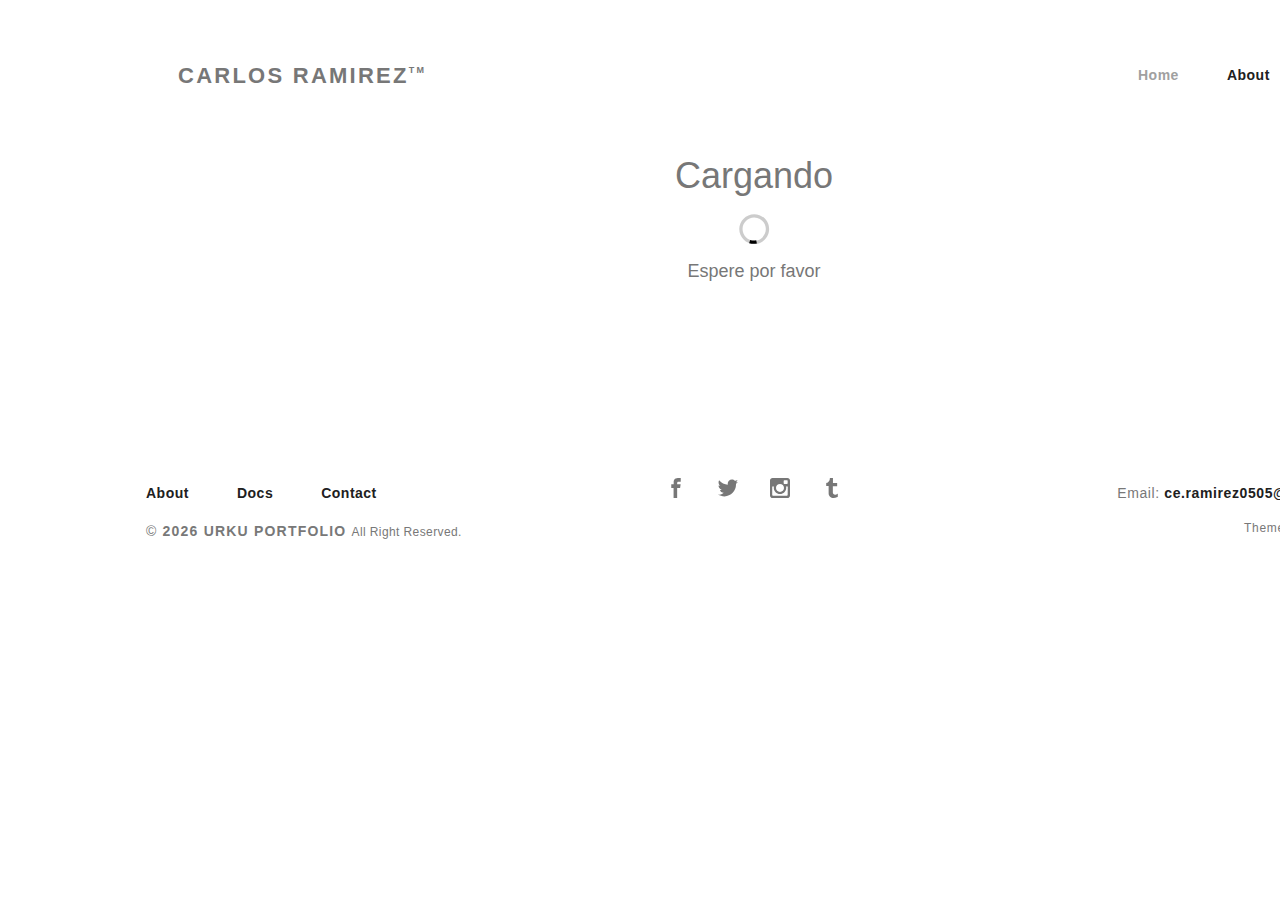
<file: docs/index.html>
<!doctype html>
<html lang="en">
<head>
  <meta charset="utf-8">
  <title>Portafolio</title>
  <!--<base href="/">-->

  <meta name="viewport" content="width=device-width, initial-scale=1">
  

  <link rel="icon" type="image/svg+xml" href="assets/img/urku-ico.svg">
    <link rel="stylesheet" href="assets/css/aurora-pack.min.css">
    <link rel="stylesheet" href="assets/css/aurora-theme-base.min.css">
    <link rel="stylesheet" href="assets/css/urku.css">
<link rel="stylesheet" href="styles.c326363c455caaf8a6ee.css"></head>
<body class="top-fixed">
  <app-root></app-root>
  <script src="assets/js/svg4everybody.min.js"></script>
  <script>svg4everybody();</script>
<script type="text/javascript" src="runtime.ec2944dd8b20ec099bf3.js"></script><script type="text/javascript" src="polyfills.f6ae3e8b63939c618130.js"></script><script type="text/javascript" src="main.c85ac90742f0ac257edd.js"></script></body>
</html>
</file>
<file: docs/assets/css/urku.css>
/* * * * * * * * * * * * * * * * * * * * *\ 
 UrkuPortfolio v1.0.0 
 Urku is a prtfolio template with a very clean style. 
 (c) 2016 Lionel <lionel@pixeden.com> (http://pixeden.com) 
 https://bitbucket.org/elrumordelaluz/urkuportfolio 
 Licensed under  MIT 
\* * * * * * * * * * * * * * * * * * * * */
@charset "UTF-8";
body {
  margin: 0;
}

.rk-container {
  margin-right: auto;
  margin-left: auto;
  padding-left: .25rem;
  padding-right: .25rem;
}
@media (min-width: 40em) {
  .rk-container {
    max-width: 88.88889em;
    width: 95vw;
  }
  .rk-container--inner {
    max-width: 68.88889em;
    width: 82vw;
  }
}
.rk-container--full {
  max-width: 100%;
  padding-left: 0;
  padding-right: 0;
  width: 100%;
}
@media (min-width: 64em) {
  .rk-container {
    padding-left: 0;
    padding-right: 0;
  }
}

.rk-main {
  z-index: 1;
  position: static;
}
.top-fixed .rk-main {
  padding-top: 8.5rem;
}
@media (min-width: 64em) {
  .rk-main {
    position: relative;
  }
}

.rk-header {
  background-color: #fff;
  position: relative;
  z-index: 5;
}
.top-fixed .rk-header {
  position: fixed;
}

.rk-topbar {
  -webkit-box-align: start;
  -webkit-align-items: flex-start;
  -ms-flex-align: start;
          align-items: flex-start;
  display: -webkit-box;
  display: -webkit-flex;
  display: -ms-flexbox;
  display:         flex;
  -webkit-flex-wrap: wrap;
      -ms-flex-wrap: wrap;
          flex-wrap: wrap;
  -webkit-box-pack: justify;
  -webkit-justify-content: space-between;
  -ms-flex-pack: justify;
          justify-content: space-between;
  padding-bottom: 3.3rem;
  padding-top: 2.8rem;
}
@media (min-width: 64em) {
  .rk-topbar {
    padding-bottom: 0;
  }
}

.rk-logo {
  -webkit-box-flex: 0;
  -webkit-flex: 0 0 100%;
      -ms-flex: 0 0 100%;
          flex: 0 0 100%;
  font-size: 1.375rem;
  font-weight: 700;
  letter-spacing: 2.25px;
  text-align: center;
  text-transform: uppercase;
  width: 20%;
}
.rk-logo sup {
  font-size: .5625rem;
  position: relative;
  top: -1px;
}
@media (min-width: 64em) {
  .rk-logo {
    -webkit-box-flex: 1;
    -webkit-flex: 1;
        -ms-flex: 1;
            flex: 1;
    text-align: left;
  }
}

.rk-search {
  -webkit-align-self: flex-start;
  -ms-flex-item-align: start;
          align-self: flex-start;
  margin-bottom: 3.4rem;
  margin-left: 7.7rem;
  padding-top: .16rem;
  position: relative;
}
.rk-search label,
.rk-search input {
  display: inline-block;
  vertical-align: middle;
}
.rk-search label {
  cursor: pointer;
  height: 1.875rem;
  left: -1.5rem;
  padding-bottom: .67em;
  padding-top: 0;
  position: absolute;
  top: 0;
  -webkit-transition: color .3s;
          transition: color .3s;
  width: 1.875rem;
  z-index: 20;
}
.rk-search svg {
  height: 100%;
  width: 100%;
}
.rk-search input {
  background-color: transparent;
  border: 0;
  font-size: .875rem;
  opacity: 0;
  outline: 0;
  padding: 0;
  padding-bottom: .3em;
  -webkit-transition: .3s;
          transition: .3s;
  z-index: 10;
  width: 1px;
}
.rk-search input:focus {
  opacity: 1;
  padding-left: .5rem;
  width: 100px;
}
.rk-search input:focus + label {
  color: #a0a0a0;
}

.rk-navmobile {
  position: relative;
}

.rk-mobile-menu {
  display: none;
}
.rk-mobile-menu + label {
  cursor: pointer;
  display: inline-block;
  height: 24px;
  left: 2.5vw;
  position: absolute;
  top: 2.7rem;
  width: 16px;
  z-index: 300;
}
.rk-mobile-menu + label svg {
  height: 4px;
  width: 20px;
  margin: 0;
  display: block;
  margin-bottom: 3px;
  -webkit-transition: .3s;
          transition: .3s;
}
.rk-mobile-menu + label svg:nth-of-type(1) {
  -webkit-transform-origin: center left;
      -ms-transform-origin: center left;
          transform-origin: center left;
}
.rk-mobile-menu + label svg:nth-of-type(3) {
  -webkit-transform-origin: center left;
      -ms-transform-origin: center left;
          transform-origin: center left;
}
@media (min-width: 64em) {
  .rk-mobile-menu + label {
    display: none;
  }
}
.rk-mobile-menu:checked + label,
.rk-mobile-menu + label:hover {
  color: #a0a0a0;
}
.rk-mobile-menu:checked + label svg:nth-of-type(1) {
  -webkit-transform: rotate(45deg);
      -ms-transform: rotate(45deg);
          transform: rotate(45deg);
}
.rk-mobile-menu:checked + label svg:nth-of-type(2) {
  -webkit-transform: translateX(-100%);
      -ms-transform: translateX(-100%);
          transform: translateX(-100%);
  opacity: 0;
}
.rk-mobile-menu:checked + label svg:nth-of-type(3) {
  -webkit-transform: rotate(-45deg);
      -ms-transform: rotate(-45deg);
          transform: rotate(-45deg);
}

.rk-footer {
  margin-top: 10.5rem;
  margin-bottom: 2rem;
}

.rk-footer__text {
  color: #787878;
  font-size: .75rem;
  margin-bottom: .875rem;
}
.rk-footer__text span {
  font-size: .875rem;
}

.rk-footer__copy {
  letter-spacing: .4px;
}
.rk-footer__copy span {
  letter-spacing: 1.2px;
}

.rk-footer__contact {
  display: inline-block;
  letter-spacing: .6px;
}

.rk-footer__by {
  letter-spacing: .7px;
}

.rk-social-btn {
  background: none;
  border: 0;
  display: inline-block;
  height: 20px;
  margin-left: 1rem;
  margin-right: 1rem;
  width: 20px;
}
.rk-social-btn:first-child {
  margin-left: 0;
}
.rk-social-btn:last-child {
  margin-right: 0;
}
.rk-social-btn svg {
  height: 100%;
  width: 100%;
}

.rk-layout-ctrl-cont {
  position: absolute;
  text-align: right;
  top: 2.65rem;
  padding-right: 2.5rem;
}
.top-fixed .rk-layout-ctrl-cont {
  position: fixed;
  z-index: 401;
}
.top-fixed .rk-layout-ctrl-cont:first-of-type {
  top: 2.65rem;
}
@media (min-width: 64em) {
  .rk-layout-ctrl-cont {
    padding-right: 0;
    top: 2.25rem;
  }
  .rk-layout-ctrl-cont:first-of-type {
    top: 0;
  }
  .top-fixed .rk-layout-ctrl-cont {
    top: 10.7625rem;
    z-index: -1;
  }
  .top-fixed .rk-layout-ctrl-cont:first-of-type {
    top: 8.5rem;
  }
}

.rk-layout-ctrl {
  cursor: pointer;
  display: none;
  float: right;
  clear: both;
  height: 28px;
  opacity: 0;
  padding-right: .09rem;
  padding-top: 0;
  -webkit-transition: color .3s;
          transition: color .3s;
  width: 20px;
  z-index: 401;
  position: absolute;
}
.rk-layout-ctrl:hover {
  color: #a0a0a0;
}
.rk-layout-ctrl svg {
  height: 100%;
  width: 100%;
}
@media (min-width: 40em) {
  .rk-layout-ctrl {
    display: inline-block;
  }
}
@media (min-width: 64em) {
  .rk-layout-ctrl {
    opacity: 1;
    position: static;
  }
}

.layout-ctrl-input {
  display: none;
}
.layout-ctrl-input:checked + .rk-layout-ctrl-cont label {
  display: none;
  color: #a0a0a0;
}
@media (min-width: 64em) {
  .layout-ctrl-input:checked + .rk-layout-ctrl-cont label {
    display: block;
  }
}

.rk-layout-ctrl-mobile {
  color: #a0a0a0;
  height: 19px;
  position: absolute;
  right: 40px;
  top: 46px;
  width: 19px;
  z-index: 400;
}
.top-fixed .rk-layout-ctrl-mobile {
  position: fixed;
}
.rk-layout-ctrl-mobile svg {
  -webkit-transition: -webkit-transform 250ms;
          transition:         transform 250ms;
  position: absolute;
  width: 48%;
}
.rk-layout-ctrl-mobile svg:nth-child(1),
.rk-layout-ctrl-mobile svg:nth-child(2) {
  top: 0;
  -webkit-transform-origin: top center;
      -ms-transform-origin: top center;
          transform-origin: top center;
}
.rk-layout-ctrl-mobile svg:nth-child(1),
.rk-layout-ctrl-mobile svg:nth-child(3) {
  left: 0;
}
.rk-layout-ctrl-mobile svg:nth-child(2),
.rk-layout-ctrl-mobile svg:nth-child(4) {
  right: 0;
}
.rk-layout-ctrl-mobile svg:nth-child(3),
.rk-layout-ctrl-mobile svg:nth-child(4) {
  bottom: 0;
  -webkit-transform-origin: bottom center;
      -ms-transform-origin: bottom center;
          transform-origin: bottom center;
}
.rk-layout-ctrl-mobile svg:nth-child(1),
.rk-layout-ctrl-mobile svg:nth-child(4) {
  -webkit-transform: scaleY(1.3);
      -ms-transform: scaleY(1.3);
          transform: scaleY(1.3);
}
.rk-layout-ctrl-mobile svg:nth-child(2),
.rk-layout-ctrl-mobile svg:nth-child(3) {
  -webkit-transform: scaleY(.7);
      -ms-transform: scaleY(.7);
          transform: scaleY(.7);
}
.rk-layout-ctrl-mobile.layout-blog svg:nth-child(1),
.rk-layout-ctrl-mobile.layout-blog svg:nth-child(3) {
  -webkit-transform: scaleX(1.3);
      -ms-transform: scaleX(1.3);
          transform: scaleX(1.3);
  -webkit-transform-origin: left center;
      -ms-transform-origin: left center;
          transform-origin: left center;
}
.rk-layout-ctrl-mobile.layout-blog svg:nth-child(2),
.rk-layout-ctrl-mobile.layout-blog svg:nth-child(4) {
  -webkit-transform: scaleX(1.3);
      -ms-transform: scaleX(1.3);
          transform: scaleX(1.3);
  -webkit-transform-origin: right center;
      -ms-transform-origin: right center;
          transform-origin: right center;
}
#layout-grid:checked ~ .rk-layout-ctrl-mobile svg {
  -webkit-transform: scale(1);
      -ms-transform: scale(1);
          transform: scale(1);
}
@media (max-width: 40em) {
  .rk-layout-ctrl-mobile {
    display: none;
  }
}
@media (min-width: 64em) {
  .rk-layout-ctrl-mobile {
    display: none;
  }
}

.rk-portfolio__items {
  margin-top: -4px;
}
@media (min-width: 40em) {
  .rk-portfolio__items {
    display: -webkit-box;
    display: -webkit-flex;
    display: -ms-flexbox;
    display:         flex;
    -webkit-flex-wrap: wrap;
        -ms-flex-wrap: wrap;
            flex-wrap: wrap;
    margin-left: -4px;
    margin-right: -4px;
  }
}

.rk-item {
  display: block;
  margin: 0;
  margin-bottom: .5rem;
  position: relative;
}
.rk-item.ae-masonry__item {
  display: inline-block;
  margin-bottom: 0;
}
.rk-item img {
  display: block;
  width: 100%;
}
.rk-item:hover .item-meta {
  opacity: 1;
  visibility: visible;
}
.rk-item--flex {
  background-position: center center;
  background-repeat: no-repeat;
  background-size: cover;
  border-color: white;
  border-width: 4px;
  border-style: solid;
  -webkit-box-flex: 1;
  -webkit-flex: 1;
      -ms-flex: 1;
          flex: 1;
  margin-bottom: 0;
  overflow: hidden;
}
.rk-item--flex:after {
  display: none;
}
.rk-item--flex:before {
  content: "";
  display: block;
  padding-top: 100%;
}
.rk-item--flex:hover {
  background-color: #000;
  background-blend-mode: luminosity;
}
@media (min-width: 40em) {
  .rk-item {
    border-width: 4px;
  }
}

.post-img {
  background-position: center center;
  background-repeat: no-repeat;
  background-size: cover;
  display: block;
  position: relative;
}
.post-img:before {
  content: "";
  display: block;
  padding-top: 100%;
}
.post-img:hover {
  background-color: #000;
  background-blend-mode: luminosity;
}
.post-img:hover .item-meta {
  opacity: 1;
  visibility: visible;
}

.item-meta {
  -webkit-box-align: center;
  -webkit-align-items: center;
  -ms-flex-align: center;
          align-items: center;
  background-color: rgba(255, 255, 255, .75);
  bottom: 0;
  color: #202020;
  display: -webkit-box;
  display: -webkit-flex;
  display: -ms-flexbox;
  display:         flex;
  -webkit-box-orient: vertical;
  -webkit-box-direction: normal;
  -webkit-flex-direction: column;
      -ms-flex-direction: column;
          flex-direction: column;
  font-size: .67rem;
  -webkit-box-pack: center;
  -webkit-justify-content: center;
  -ms-flex-pack: center;
          justify-content: center;
  left: 0;
  margin: auto;
  opacity: 0;
  padding: 2%;
  position: absolute;
  right: 0;
  text-align: center;
  -webkit-transition: opacity .5s;
          transition: opacity .5s;
  top: 0;
}
.item-meta h2 {
  font-size: 2.25em;
  font-weight: 700;
}
.item-meta p {
  font-size: 1.5em;
  margin-bottom: 0;
}
@media (min-width: 64em) {
  .item-meta {
    font-size: 1vw;
  }
}
@media (min-width: 94.75em) {
  .item-meta {
    font-size: 1rem;
  }
}

@media (min-width: 40em) {
  .rk-size-12 .item-meta h2,
  .fz-12 .item-meta2 h2 {
    font-size: 2.25em;
  }
  .rk-size-12 .item-meta p,
  .fz-12 .item-meta2 p {
    font-size: 1.5em;
  }
  .rk-size-8 .item-meta h2,
  .fz-8 .item-meta h2 {
    font-size: 2em;
  }
  .rk-size-8 .item-meta p,
  .fz-8 .item-meta p {
    font-size: 1.5em;
  }
  .rk-size-6 .item-meta h2,
  .fz-6 .item-meta h2 {
    font-size: 1.75em;
  }
  .rk-size-6 .item-meta p,
  .fz-6 .item-meta p {
    font-size: 1.3125em;
  }
  .rk-size-4 .item-meta h2,
  .fz-4 .item-meta h2 {
    font-size: 1.5em;
  }
  .rk-size-4 .item-meta p,
  .fz-4 .item-meta p {
    font-size: 1.125em;
  }
  .rk-size-3 .item-meta h2,
  .fz-3 .item-meta h2 {
    font-size: 1.3125em;
  }
  .rk-size-3 .item-meta p,
  .fz-3 .item-meta p {
    font-size: 1.125em;
  }
  #layout-grid:checked ~ .rk-portfolio .rk-tosize-12 .item-meta h2 {
    font-size: 2.25em;
  }
  #layout-grid:checked ~ .rk-portfolio .rk-tosize-12 .item-meta p {
    font-size: 1.5em;
  }
  #layout-grid:checked ~ .rk-portfolio .rk-tosize-6 .item-meta h2 {
    font-size: 1.75em;
  }
  #layout-grid:checked ~ .rk-portfolio .rk-tosize-6 .item-meta p {
    font-size: 1.3125em;
  }
  #layout-grid:checked ~ .rk-portfolio .rk-tosize-4 .item-meta h2,
  #layout-grid:checked ~ .rk-portfolio .rk-tosize-8 .rk-tosize-6 .item-meta h2 {
    font-size: 1.5em;
  }
  #layout-grid:checked ~ .rk-portfolio .rk-tosize-4 .item-meta p,
  #layout-grid:checked ~ .rk-portfolio .rk-tosize-8 .rk-tosize-6 .item-meta p {
    font-size: 1.125em;
  }
  #layout-grid:checked ~ .rk-portfolio .rk-tosize-3 .item-meta h2,
  #layout-grid:checked ~ .rk-portfolio .rk-tosize-6 .rk-tosize-6 .item-meta h2 {
    font-size: 1.3125em;
  }
  #layout-grid:checked ~ .rk-portfolio .rk-tosize-3 .item-meta p,
  #layout-grid:checked ~ .rk-portfolio .rk-tosize-6 .rk-tosize-6 .item-meta p {
    font-size: 1.125em;
  }
}

.ae-masonry .item-meta h2 {
  font-size: 2.25em;
}

.ae-masonry .item-meta p {
  font-size: 1.5em;
}

@media (min-width: 40em) {
  .rk-portfolio .ae-masonry-sm-2 .item-meta h2,
  .rk-portfolio .ae-grid__item[class*="item-sm"]:nth-child(1):nth-last-child(2) h2,
  .rk-portfolio .ae-grid__item[class*="item-sm"]:nth-child(1):nth-last-child(2) ~ .ae-grid__item[class*="item-sm"] h2 {
    font-size: 1.75em;
  }
  .rk-portfolio .ae-masonry-sm-2 .item-meta p,
  .rk-portfolio .ae-grid__item[class*="item-sm"]:nth-child(1):nth-last-child(2) p,
  .rk-portfolio .ae-grid__item[class*="item-sm"]:nth-child(1):nth-last-child(2) ~ .ae-grid__item[class*="item-sm"] p {
    font-size: 1.3125em;
  }
  .rk-portfolio .ae-masonry-sm-3 .item-meta h2,
  .rk-portfolio .ae-grid__item[class*="item-sm"]:nth-child(1):nth-last-child(3) h2,
  .rk-portfolio .ae-grid__item[class*="item-sm"]:nth-child(1):nth-last-child(3) ~ .ae-grid__item[class*="item-sm"] h2 {
    font-size: 1.5em;
  }
  .rk-portfolio .ae-masonry-sm-3 .item-meta p,
  .rk-portfolio .ae-grid__item[class*="item-sm"]:nth-child(1):nth-last-child(3) p,
  .rk-portfolio .ae-grid__item[class*="item-sm"]:nth-child(1):nth-last-child(3) ~ .ae-grid__item[class*="item-sm"] p {
    font-size: 1.125em;
  }
  .rk-portfolio .ae-masonry-sm-4 .item-meta h2,
  .rk-portfolio .ae-grid__item[class*="item-sm"]:nth-child(1):nth-last-child(4) h2,
  .rk-portfolio .ae-grid__item[class*="item-sm"]:nth-child(1):nth-last-child(4) ~ .ae-grid__item[class*="item-sm"] h2 {
    font-size: 1.3125em;
  }
  .rk-portfolio .ae-masonry-sm-4 .item-meta p,
  .rk-portfolio .ae-grid__item[class*="item-sm"]:nth-child(1):nth-last-child(4) p,
  .rk-portfolio .ae-grid__item[class*="item-sm"]:nth-child(1):nth-last-child(4) ~ .ae-grid__item[class*="item-sm"] p {
    font-size: 1.125em;
  }
}

@media (min-width: 52em) {
  .rk-portfolio .ae-masonry-md-2 .item-meta h2,
  .rk-portfolio .ae-grid__item[class*="item-md"]:nth-child(1):nth-last-child(2) h2,
  .rk-portfolio .ae-grid__item[class*="item-md"]:nth-child(1):nth-last-child(2) ~ .ae-grid__item[class*="item-md"] h2 {
    font-size: 1.75em;
  }
  .rk-portfolio .ae-masonry-md-2 .item-meta p,
  .rk-portfolio .ae-grid__item[class*="item-md"]:nth-child(1):nth-last-child(2) p,
  .rk-portfolio .ae-grid__item[class*="item-md"]:nth-child(1):nth-last-child(2) ~ .ae-grid__item[class*="item-md"] p {
    font-size: 1.3125em;
  }
  .rk-portfolio .ae-masonry-md-3 .item-meta h2,
  .rk-portfolio .ae-grid__item[class*="item-md"]:nth-child(1):nth-last-child(3) h2,
  .rk-portfolio .ae-grid__item[class*="item-md"]:nth-child(1):nth-last-child(3) ~ .ae-grid__item[class*="item-md"] h2 {
    font-size: 1.5em;
  }
  .rk-portfolio .ae-masonry-md-3 .item-meta p,
  .rk-portfolio .ae-grid__item[class*="item-md"]:nth-child(1):nth-last-child(3) p,
  .rk-portfolio .ae-grid__item[class*="item-md"]:nth-child(1):nth-last-child(3) ~ .ae-grid__item[class*="item-md"] p {
    font-size: 1.125em;
  }
  .rk-portfolio .ae-masonry-md-4 .item-meta h2,
  .rk-portfolio .ae-grid__item[class*="item-md"]:nth-child(1):nth-last-child(4) h2,
  .rk-portfolio .ae-grid__item[class*="item-md"]:nth-child(1):nth-last-child(4) ~ .ae-grid__item[class*="item-md"] h2 {
    font-size: 1.3125em;
  }
  .rk-portfolio .ae-masonry-md-4 .item-meta p,
  .rk-portfolio .ae-grid__item[class*="item-md"]:nth-child(1):nth-last-child(4) p,
  .rk-portfolio .ae-grid__item[class*="item-md"]:nth-child(1):nth-last-child(4) ~ .ae-grid__item[class*="item-md"] p {
    font-size: 1.125em;
  }
}

@media (min-width: 64em) {
  .rk-portfolio .ae-masonry-lg-2 .item-meta h2,
  .rk-portfolio .ae-grid__item[class*="item-lg"]:nth-child(1):nth-last-child(2) h2,
  .rk-portfolio .ae-grid__item[class*="item-lg"]:nth-child(1):nth-last-child(2) ~ .ae-grid__item[class*="item-lg"] h2 {
    font-size: 1.75em;
  }
  .rk-portfolio .ae-masonry-lg-2 .item-meta p,
  .rk-portfolio .ae-grid__item[class*="item-lg"]:nth-child(1):nth-last-child(2) p,
  .rk-portfolio .ae-grid__item[class*="item-lg"]:nth-child(1):nth-last-child(2) ~ .ae-grid__item[class*="item-lg"] p {
    font-size: 1.3125em;
  }
  .rk-portfolio .ae-masonry-lg-3 .item-meta h2,
  .rk-portfolio .ae-grid__item[class*="item-lg"]:nth-child(1):nth-last-child(3) h2,
  .rk-portfolio .ae-grid__item[class*="item-lg"]:nth-child(1):nth-last-child(3) ~ .ae-grid__item[class*="item-lg"] h2 {
    font-size: 1.5em;
  }
  .rk-portfolio .ae-masonry-lg-3 .item-meta p,
  .rk-portfolio .ae-grid__item[class*="item-lg"]:nth-child(1):nth-last-child(3) p,
  .rk-portfolio .ae-grid__item[class*="item-lg"]:nth-child(1):nth-last-child(3) ~ .ae-grid__item[class*="item-lg"] p {
    font-size: 1.125em;
  }
  .rk-portfolio .ae-masonry-lg-4 .item-meta h2,
  .rk-portfolio .ae-grid__item[class*="item-lg"]:nth-child(1):nth-last-child(4) h2,
  .rk-portfolio .ae-grid__item[class*="item-lg"]:nth-child(1):nth-last-child(4) ~ .ae-grid__item[class*="item-lg"] h2 {
    font-size: 1.3125em;
  }
  .rk-portfolio .ae-masonry-lg-4 .item-meta p,
  .rk-portfolio .ae-grid__item[class*="item-lg"]:nth-child(1):nth-last-child(4) p,
  .rk-portfolio .ae-grid__item[class*="item-lg"]:nth-child(1):nth-last-child(4) ~ .ae-grid__item[class*="item-lg"] p {
    font-size: 1.125em;
  }
}

@media (min-width: 75em) {
  .rk-portfolio .ae-masonry-xl-2 .item-meta h2,
  .rk-portfolio .ae-grid__item[class*="item-xl"]:nth-child(1):nth-last-child(2) h2,
  .rk-portfolio .ae-grid__item[class*="item-xl"]:nth-child(1):nth-last-child(2) ~ .ae-grid__item[class*="item-xl"] h2 {
    font-size: 1.75em;
  }
  .rk-portfolio .ae-masonry-xl-2 .item-meta p,
  .rk-portfolio .ae-grid__item[class*="item-xl"]:nth-child(1):nth-last-child(2) p,
  .rk-portfolio .ae-grid__item[class*="item-xl"]:nth-child(1):nth-last-child(2) ~ .ae-grid__item[class*="item-xl"] p {
    font-size: 1.3125em;
  }
  .rk-portfolio .ae-masonry-xl-3 .item-meta h2,
  .rk-portfolio .ae-grid__item[class*="item-xl"]:nth-child(1):nth-last-child(3) h2,
  .rk-portfolio .ae-grid__item[class*="item-xl"]:nth-child(1):nth-last-child(3) ~ .ae-grid__item[class*="item-xl"] h2 {
    font-size: 1.5em;
  }
  .rk-portfolio .ae-masonry-xl-3 .item-meta p,
  .rk-portfolio .ae-grid__item[class*="item-xl"]:nth-child(1):nth-last-child(3) p,
  .rk-portfolio .ae-grid__item[class*="item-xl"]:nth-child(1):nth-last-child(3) ~ .ae-grid__item[class*="item-xl"] p {
    font-size: 1.125em;
  }
  .rk-portfolio .ae-masonry-xl-4 .item-meta h2,
  .rk-portfolio .ae-grid__item[class*="item-xl"]:nth-child(1):nth-last-child(4) h2,
  .rk-portfolio .ae-grid__item[class*="item-xl"]:nth-child(1):nth-last-child(4) ~ .ae-grid__item[class*="item-xl"] h2 {
    font-size: 1.3125em;
  }
  .rk-portfolio .ae-masonry-xl-4 .item-meta p,
  .rk-portfolio .ae-grid__item[class*="item-xl"]:nth-child(1):nth-last-child(4) p,
  .rk-portfolio .ae-grid__item[class*="item-xl"]:nth-child(1):nth-last-child(4) ~ .ae-grid__item[class*="item-xl"] p {
    font-size: 1.125em;
  }
}

@media (min-width: 40em) {
  .rk-size-1 {
    -webkit-box-flex: 0;
    -webkit-flex-grow: 0;
    -ms-flex-positive: 0;
            flex-grow: 0;
    -webkit-flex-shrink: 0;
    -ms-flex-negative: 0;
            flex-shrink: 0;
    -webkit-flex-basis: auto;
    -ms-flex-preferred-size: auto;
            flex-basis: auto;
    width: 8.33333%;
  }
  .rk-size-2 {
    -webkit-box-flex: 0;
    -webkit-flex-grow: 0;
    -ms-flex-positive: 0;
            flex-grow: 0;
    -webkit-flex-shrink: 0;
    -ms-flex-negative: 0;
            flex-shrink: 0;
    -webkit-flex-basis: auto;
    -ms-flex-preferred-size: auto;
            flex-basis: auto;
    width: 16.66667%;
  }
  .rk-size-3 {
    -webkit-box-flex: 0;
    -webkit-flex-grow: 0;
    -ms-flex-positive: 0;
            flex-grow: 0;
    -webkit-flex-shrink: 0;
    -ms-flex-negative: 0;
            flex-shrink: 0;
    -webkit-flex-basis: auto;
    -ms-flex-preferred-size: auto;
            flex-basis: auto;
    width: 25%;
  }
  .rk-size-4 {
    -webkit-box-flex: 0;
    -webkit-flex-grow: 0;
    -ms-flex-positive: 0;
            flex-grow: 0;
    -webkit-flex-shrink: 0;
    -ms-flex-negative: 0;
            flex-shrink: 0;
    -webkit-flex-basis: auto;
    -ms-flex-preferred-size: auto;
            flex-basis: auto;
    width: 33.33333%;
  }
  .rk-size-5 {
    -webkit-box-flex: 0;
    -webkit-flex-grow: 0;
    -ms-flex-positive: 0;
            flex-grow: 0;
    -webkit-flex-shrink: 0;
    -ms-flex-negative: 0;
            flex-shrink: 0;
    -webkit-flex-basis: auto;
    -ms-flex-preferred-size: auto;
            flex-basis: auto;
    width: 41.66667%;
  }
  .rk-size-6 {
    -webkit-box-flex: 0;
    -webkit-flex-grow: 0;
    -ms-flex-positive: 0;
            flex-grow: 0;
    -webkit-flex-shrink: 0;
    -ms-flex-negative: 0;
            flex-shrink: 0;
    -webkit-flex-basis: auto;
    -ms-flex-preferred-size: auto;
            flex-basis: auto;
    width: 50%;
  }
  .rk-size-7 {
    -webkit-box-flex: 0;
    -webkit-flex-grow: 0;
    -ms-flex-positive: 0;
            flex-grow: 0;
    -webkit-flex-shrink: 0;
    -ms-flex-negative: 0;
            flex-shrink: 0;
    -webkit-flex-basis: auto;
    -ms-flex-preferred-size: auto;
            flex-basis: auto;
    width: 58.33333%;
  }
  .rk-size-8 {
    -webkit-box-flex: 0;
    -webkit-flex-grow: 0;
    -ms-flex-positive: 0;
            flex-grow: 0;
    -webkit-flex-shrink: 0;
    -ms-flex-negative: 0;
            flex-shrink: 0;
    -webkit-flex-basis: auto;
    -ms-flex-preferred-size: auto;
            flex-basis: auto;
    width: 66.66667%;
  }
  .rk-size-9 {
    -webkit-box-flex: 0;
    -webkit-flex-grow: 0;
    -ms-flex-positive: 0;
            flex-grow: 0;
    -webkit-flex-shrink: 0;
    -ms-flex-negative: 0;
            flex-shrink: 0;
    -webkit-flex-basis: auto;
    -ms-flex-preferred-size: auto;
            flex-basis: auto;
    width: 75%;
  }
  .rk-size-10 {
    -webkit-box-flex: 0;
    -webkit-flex-grow: 0;
    -ms-flex-positive: 0;
            flex-grow: 0;
    -webkit-flex-shrink: 0;
    -ms-flex-negative: 0;
            flex-shrink: 0;
    -webkit-flex-basis: auto;
    -ms-flex-preferred-size: auto;
            flex-basis: auto;
    width: 83.33333%;
  }
  .rk-size-11 {
    -webkit-box-flex: 0;
    -webkit-flex-grow: 0;
    -ms-flex-positive: 0;
            flex-grow: 0;
    -webkit-flex-shrink: 0;
    -ms-flex-negative: 0;
            flex-shrink: 0;
    -webkit-flex-basis: auto;
    -ms-flex-preferred-size: auto;
            flex-basis: auto;
    width: 91.66667%;
  }
  .rk-size-12 {
    -webkit-box-flex: 0;
    -webkit-flex-grow: 0;
    -ms-flex-positive: 0;
            flex-grow: 0;
    -webkit-flex-shrink: 0;
    -ms-flex-negative: 0;
            flex-shrink: 0;
    -webkit-flex-basis: auto;
    -ms-flex-preferred-size: auto;
            flex-basis: auto;
    width: 100%;
  }
}

#layout-grid:checked ~ .rk-portfolio .rk-tosize-1 {
  -webkit-box-flex: 0;
  -webkit-flex-grow: 0;
  -ms-flex-positive: 0;
          flex-grow: 0;
  -webkit-flex-shrink: 0;
  -ms-flex-negative: 0;
          flex-shrink: 0;
  -webkit-flex-basis: auto;
  -ms-flex-preferred-size: auto;
          flex-basis: auto;
  width: 8.33333%;
}

#layout-grid:checked ~ .rk-portfolio .rk-tosize-2 {
  -webkit-box-flex: 0;
  -webkit-flex-grow: 0;
  -ms-flex-positive: 0;
          flex-grow: 0;
  -webkit-flex-shrink: 0;
  -ms-flex-negative: 0;
          flex-shrink: 0;
  -webkit-flex-basis: auto;
  -ms-flex-preferred-size: auto;
          flex-basis: auto;
  width: 16.66667%;
}

#layout-grid:checked ~ .rk-portfolio .rk-tosize-3 {
  -webkit-box-flex: 0;
  -webkit-flex-grow: 0;
  -ms-flex-positive: 0;
          flex-grow: 0;
  -webkit-flex-shrink: 0;
  -ms-flex-negative: 0;
          flex-shrink: 0;
  -webkit-flex-basis: auto;
  -ms-flex-preferred-size: auto;
          flex-basis: auto;
  width: 25%;
}

#layout-grid:checked ~ .rk-portfolio .rk-tosize-4 {
  -webkit-box-flex: 0;
  -webkit-flex-grow: 0;
  -ms-flex-positive: 0;
          flex-grow: 0;
  -webkit-flex-shrink: 0;
  -ms-flex-negative: 0;
          flex-shrink: 0;
  -webkit-flex-basis: auto;
  -ms-flex-preferred-size: auto;
          flex-basis: auto;
  width: 33.33333%;
}

#layout-grid:checked ~ .rk-portfolio .rk-tosize-5 {
  -webkit-box-flex: 0;
  -webkit-flex-grow: 0;
  -ms-flex-positive: 0;
          flex-grow: 0;
  -webkit-flex-shrink: 0;
  -ms-flex-negative: 0;
          flex-shrink: 0;
  -webkit-flex-basis: auto;
  -ms-flex-preferred-size: auto;
          flex-basis: auto;
  width: 41.66667%;
}

#layout-grid:checked ~ .rk-portfolio .rk-tosize-6 {
  -webkit-box-flex: 0;
  -webkit-flex-grow: 0;
  -ms-flex-positive: 0;
          flex-grow: 0;
  -webkit-flex-shrink: 0;
  -ms-flex-negative: 0;
          flex-shrink: 0;
  -webkit-flex-basis: auto;
  -ms-flex-preferred-size: auto;
          flex-basis: auto;
  width: 50%;
}

#layout-grid:checked ~ .rk-portfolio .rk-tosize-7 {
  -webkit-box-flex: 0;
  -webkit-flex-grow: 0;
  -ms-flex-positive: 0;
          flex-grow: 0;
  -webkit-flex-shrink: 0;
  -ms-flex-negative: 0;
          flex-shrink: 0;
  -webkit-flex-basis: auto;
  -ms-flex-preferred-size: auto;
          flex-basis: auto;
  width: 58.33333%;
}

#layout-grid:checked ~ .rk-portfolio .rk-tosize-8 {
  -webkit-box-flex: 0;
  -webkit-flex-grow: 0;
  -ms-flex-positive: 0;
          flex-grow: 0;
  -webkit-flex-shrink: 0;
  -ms-flex-negative: 0;
          flex-shrink: 0;
  -webkit-flex-basis: auto;
  -ms-flex-preferred-size: auto;
          flex-basis: auto;
  width: 66.66667%;
}

#layout-grid:checked ~ .rk-portfolio .rk-tosize-9 {
  -webkit-box-flex: 0;
  -webkit-flex-grow: 0;
  -ms-flex-positive: 0;
          flex-grow: 0;
  -webkit-flex-shrink: 0;
  -ms-flex-negative: 0;
          flex-shrink: 0;
  -webkit-flex-basis: auto;
  -ms-flex-preferred-size: auto;
          flex-basis: auto;
  width: 75%;
}

#layout-grid:checked ~ .rk-portfolio .rk-tosize-10 {
  -webkit-box-flex: 0;
  -webkit-flex-grow: 0;
  -ms-flex-positive: 0;
          flex-grow: 0;
  -webkit-flex-shrink: 0;
  -ms-flex-negative: 0;
          flex-shrink: 0;
  -webkit-flex-basis: auto;
  -ms-flex-preferred-size: auto;
          flex-basis: auto;
  width: 83.33333%;
}

#layout-grid:checked ~ .rk-portfolio .rk-tosize-11 {
  -webkit-box-flex: 0;
  -webkit-flex-grow: 0;
  -ms-flex-positive: 0;
          flex-grow: 0;
  -webkit-flex-shrink: 0;
  -ms-flex-negative: 0;
          flex-shrink: 0;
  -webkit-flex-basis: auto;
  -ms-flex-preferred-size: auto;
          flex-basis: auto;
  width: 91.66667%;
}

#layout-grid:checked ~ .rk-portfolio .rk-tosize-12 {
  -webkit-box-flex: 0;
  -webkit-flex-grow: 0;
  -ms-flex-positive: 0;
          flex-grow: 0;
  -webkit-flex-shrink: 0;
  -ms-flex-negative: 0;
          flex-shrink: 0;
  -webkit-flex-basis: auto;
  -ms-flex-preferred-size: auto;
          flex-basis: auto;
  width: 100%;
}

#layout-grid:checked ~ .rk-portfolio .rk-tosize-auto {
  -webkit-box-flex: 1;
  -webkit-flex: 1;
      -ms-flex: 1;
          flex: 1;
}

@media (min-width: 40em) {
  .rk-landscape:before {
    padding-top: 66.93548%;
  }
  .rk-landscape-alt:before {
    padding-top: 56.45161%;
  }
  .rk-portrait:before {
    padding-top: 134.74026%;
  }
  .rk-square:before {
    padding-top: 100%;
  }
}

#layout-grid:checked ~ .rk-portfolio .rk-tolandscape:before,
#layout-grid:checked ~ .rk-blog .rk-tolandscape:before,
.rk-blog--columns .rk-tolandscape:before {
  padding-top: 66.93548%;
}

#layout-grid:checked ~ .rk-portfolio .rk-tolandscape-alt:before,
#layout-grid:checked ~ .rk-blog .rk-tolandscape-alt:before,
.rk-blog--columns .rk-tolandscape-alt:before {
  padding-top: 56.45161%;
}

#layout-grid:checked ~ .rk-portfolio .rk-toportrait:before,
#layout-grid:checked ~ .rk-blog .rk-toportrait:before,
.rk-blog--columns .rk-toportrait:before {
  padding-top: 134.74026%;
}

#layout-grid:checked ~ .rk-portfolio .rk-tosquare:before,
#layout-grid:checked ~ .rk-blog .rk-tosquare:before,
.rk-blog--columns .rk-tosquare:before {
  padding-top: 100%;
}

.item-1 {
  background-image: url("../img/project-1.jpg");
}
@media (min-width: 40em) {
  #layout-grid:checked ~ .rk-portfolio .item-1 {
    background-position: center left;
  }
}

.item-2 {
  background-image: url("../img/project-2.jpg");
}

.item-3 {
  background-image: url("../img/project-3.jpg");
}

.item-4 {
  background-image: url("../img/project-4.jpg");
}

.item-5 {
  background-image: url("../img/project-5.jpg");
}
@media (min-width: 40em) {
  #layout-grid:checked ~ .rk-portfolio .item-5 {
    background-position: center left;
  }
}

.item-6 {
  background-image: url("../img/project-6.jpg");
}
@media (min-width: 40em) {
  #layout-grid:checked ~ .rk-portfolio .item-6 {
    background-position: top center;
  }
}

.item-7 {
  background-image: url("../img/project-7.jpg");
}

.item-8 {
  background-image: url("../img/project-8.jpg");
}

.item-9 {
  background-image: url("../img/project-9.jpg");
}

.item-10 {
  background-image: url("../img/project-10.jpg");
}

.item-11 {
  background-image: url("../img/project-11.jpg");
}

.item-12 {
  background-image: url("../img/project-12.jpg");
}

.item-13 {
  background-image: url("../img/project-13.jpg");
}
@media (min-width: 40em) {
  #layout-grid:checked ~ .rk-portfolio .item-13 {
    background-position: top right;
  }
  #layout-grid:checked ~ .rk-portfolio .item-13 {
    background-size: 142%;
  }
}

.item-14 {
  background-image: url("../img/project-14.jpg");
}

.item-15 {
  background-image: url("../img/project-15.jpg");
}

@media (min-width: 40em) {
  #layout-grid:checked ~ .rk-portfolio .rk-items-cont {
    display: -webkit-box;
    display: -webkit-flex;
    display: -ms-flexbox;
    display:         flex;
  }
}

.rk-portfolio-cover {
  background-position: center center;
  background-size: cover;
  display: -webkit-box;
  display: -webkit-flex;
  display: -ms-flexbox;
  display:         flex;
  -webkit-box-pack: center;
  -webkit-justify-content: center;
  -ms-flex-pack: center;
          justify-content: center;
  -webkit-box-align: end;
  -webkit-align-items: flex-end;
  -ms-flex-align: end;
          align-items: flex-end;
  height: 100vh;
  padding-bottom: 1.5rem;
  width: 100%;
}
@media (min-width: 40em) {
  .rk-portfolio-cover {
    padding-bottom: 2.5rem;
  }
}

.rk-portfolio--inner img {
  width: 100%;
}

.rk-portfolio-title {
  letter-spacing: .0359em;
}

.rk-portfolio-category {
  letter-spacing: .021em;
}

.rk-portfolio-inner-client span {
  letter-spacing: .05em;
}

.rk-portfolio-inner-website {
  letter-spacing: .05em;
}

.rk-portfolio-inner-date {
  letter-spacing: .02em;
}

.rk-portfolio-info {
  margin-top: 4.9rem;
}

.rk-portfolio-inner-title {
  margin-top: .2em;
}

.rk-portfolio-details p {
  margin-bottom: .4rem;
}

.item-inside__meta {
  text-align: center;
}
.item-inside__meta--contrast:before {
  background-color: rgba(255, 255, 255, .3);
  content: "";
  height: 100%;
  left: 0;
  position: absolute;
  top: 0;
  width: 100%;
  z-index: 1;
}
.item-inside__meta .rk-portfolio-title,
.item-inside__meta .rk-portfolio-category {
  position: relative;
  z-index: 2;
}

.inner-box-1 {
  margin-top: 3.4rem;
}

.inner-box-3 {
  margin-top: 6.6rem;
}

.inner-box-4 {
  margin-top: 6rem;
}

.item-inside-1 {
 /* background-image: url("../img/project-1.jpg");*/
  background-position: 50% 100%;
  background-size: 350%;
}
@media only screen and (-webkit-min-device-pixel-ratio: 1.5), only screen and (min--moz-device-pixel-ratio: 1.5), only screen and (-o-min-device-pixel-ratio: 3/2), only screen and (min-device-pixel-ratio: 1.5) {
  .item-inside-1 {
   /* background-image: url("../img/project-1h.jpg");*/
  }
}
@media (min-width: 40em) {
  .item-inside-1 {
    background-size: 150%;
  }
}

.post-inside-1 {
 /* background-image: url("../img/post-1.jpg");*/
}

#layout-grid:checked ~ .rk-portfolio,
#layout-grid:checked ~ .rk-blog {
  -webkit-animation: op2 .5s;
          animation: op2 .5s;
}

#layout-base:checked ~ .rk-portfolio,
#layout-base:checked ~ .rk-blog {
  -webkit-animation: op .5s;
          animation: op .5s;
}

@-webkit-keyframes op {
  0% {
    opacity: 0;
  }
  100% {
    opacity: 1;
  }
}

@keyframes op {
  0% {
    opacity: 0;
  }
  100% {
    opacity: 1;
  }
}

@-webkit-keyframes op2 {
  0% {
    opacity: 0;
  }
  100% {
    opacity: 1;
  }
}

@keyframes op2 {
  0% {
    opacity: 0;
  }
  100% {
    opacity: 1;
  }
}

.rk-blog {
  padding-top: .25rem;
}

.rk-blog__items {
  margin-bottom: 2.7rem;
}
@media (min-width: 40em) {
  .rk-blog__items {
    -webkit-column-count: 1;
       -moz-column-count: 1;
            column-count: 1;
    -webkit-column-gap: .5rem;
       -moz-column-gap: .5rem;
            column-gap: .5rem;
  }
}

.rk-blog__item {
  display: inline-block;
  margin: 0 0 10.6rem;
  width: 100%;
}

@media (min-width: 40em) {
  #layout-grid:checked ~ .rk-blog .rk-blog__items,
  .rk-blog--columns .rk-blog__items {
    -webkit-column-count: 2;
       -moz-column-count: 2;
            column-count: 2;
    margin-bottom: 6.2rem;
  }
}

@media (min-width: 75em) {
  #layout-grid:checked ~ .rk-blog .rk-blog__items,
  .rk-blog--columns .rk-blog__items {
    -webkit-column-count: 3;
       -moz-column-count: 3;
            column-count: 3;
  }
}

.blog-info,
.blog-meta {
  margin: 0 auto;
  text-align: center;
  width: 78.5%;
}

.blog-info {
  margin-top: 4rem;
}

.blog-info__title {
  letter-spacing: .04em;
}

.blog-info__author {
  letter-spacing: .02em;
  margin-top: 1em;
}

.blog-info__excerpt {
  margin-top: 3.9rem;
  letter-spacing: .05em;
  line-height: 1.8125;
  text-align: left;
}
.blog-info__excerpt:not(:empty):after {
  content: " […]";
}

.blog-meta {
  -webkit-box-align: baseline;
  -webkit-align-items: baseline;
  -ms-flex-align: baseline;
          align-items: baseline;
  display: -webkit-box;
  display: -webkit-flex;
  display: -ms-flexbox;
  display:         flex;
  -webkit-flex-wrap: wrap;
      -ms-flex-wrap: wrap;
          flex-wrap: wrap;
  -webkit-box-pack: justify;
  -webkit-justify-content: space-between;
  -ms-flex-pack: justify;
          justify-content: space-between;
  margin-top: 3.5rem;
}

.blog-meta__comments {
  letter-spacing: .06em;
}

.blog-meta__date {
  color: #787878;
  letter-spacing: .05em;
}

#layout-grid:checked ~ .rk-blog .blog-info,
.rk-blog--columns .blog-info {
  margin-top: 3.5rem;
}

#layout-grid:checked ~ .rk-blog .blog-info__title,
.rk-blog--columns .blog-info__title {
  font-size: 1.3125rem;
}

#layout-grid:checked ~ .rk-blog .blog-info__author,
.rk-blog--columns .blog-info__author {
  font-size: 1rem;
  margin-top: 0;
}

#layout-grid:checked ~ .rk-blog .blog-info__excerpt,
.rk-blog--columns .blog-info__excerpt {
  font-size: 1rem;
  margin-top: 1.9rem;
  line-height: 1.625;
}
#layout-grid:checked ~ .rk-blog .blog-info__excerpt span,
.rk-blog--columns .blog-info__excerpt span {
  display: none;
}

#layout-grid:checked ~ .rk-blog .blog-meta,
.rk-blog--columns .blog-meta {
  margin-top: 2rem;
}

#layout-grid:checked ~ .rk-blog .blog-meta__read-more,
.rk-blog--columns .blog-meta__read-more {
  display: none;
}

#layout-grid:checked ~ .rk-blog .blog-meta__comments,
.rk-blog--columns .blog-meta__comments {
  font-size: 1rem;
}

#layout-grid:checked ~ .rk-blog .blog-meta__date,
.rk-blog--columns .blog-meta__date {
  font-size: .875rem;
}

#layout-grid:checked ~ .rk-blog .rk-blog__item,
.rk-blog--columns .rk-blog__item {
  margin-bottom: 7.3rem;
}

.post-1 {
  background-image: url("../img/post-1.jpg");
}
@media (min-width: 40em) {
  #layout-grid:checked ~ .rk-blog .post-1 {
    background-position: center right;
  }
}

.post-2 {
  background-image: url("../img/post-2.jpg");
}

.post-3 {
  background-image: url("../img/post-3.jpg");
  background-size: 160%;
}
@media (min-width: 40em) {
  #layout-grid:checked ~ .rk-blog .post-3 {
    background-position: bottom left;
  }
  #layout-grid:checked ~ .rk-blog .post-3 {
    background-size: 200%;
  }
}

.post-4 {
  background-image: url("../img/post-4.jpg");
}

.post-5 {
  background-image: url("../img/post-5.jpg");
}
@media (min-width: 40em) {
  #layout-grid:checked ~ .rk-blog .post-5 {
    background-position: center left;
  }
}

.post-6 {
  background-image: url("../img/post-6.jpg");
}
@media (min-width: 40em) {
  #layout-grid:checked ~ .rk-blog .post-6 {
    background-position: center right;
  }
}

.post-7 {
  background-image: url("../img/post-7.jpg");
}
@media (min-width: 40em) {
  #layout-grid:checked ~ .rk-blog .post-7 {
    background-position: center left;
  }
}

.post-8 {
  background-image: url("../img/post-8.jpg");
}

.post-9 {
  background-image: url("../img/post-9.jpg");
}
@media (min-width: 40em) {
  #layout-grid:checked ~ .rk-blog .post-9 {
    background-position: 25% 50%;
  }
}

.post-1 {
  background-image: url("../img/post-1.jpg");
}
@media (min-width: 40em) {
  .rk-blog--columns .post-1 {
    background-position: center right;
  }
}

.post-2 {
  background-image: url("../img/post-2.jpg");
}

.post-3 {
  background-image: url("../img/post-3.jpg");
  background-size: 160%;
}
@media (min-width: 40em) {
  .rk-blog--columns .post-3 {
    background-position: bottom left;
  }
  .rk-blog--columns .post-3 {
    background-size: 200%;
  }
}

.post-4 {
  background-image: url("../img/post-4.jpg");
}

.post-5 {
  background-image: url("../img/post-5.jpg");
}
@media (min-width: 40em) {
  .rk-blog--columns .post-5 {
    background-position: center left;
  }
}

.post-6 {
  background-image: url("../img/post-6.jpg");
}
@media (min-width: 40em) {
  .rk-blog--columns .post-6 {
    background-position: center right;
  }
}

.post-7 {
  background-image: url("../img/post-7.jpg");
}
@media (min-width: 40em) {
  .rk-blog--columns .post-7 {
    background-position: center left;
  }
}

.post-8 {
  background-image: url("../img/post-8.jpg");
}

.post-9 {
  background-image: url("../img/post-9.jpg");
}
@media (min-width: 40em) {
  .rk-blog--columns .post-9 {
    background-position: 25% 50%;
  }
}

.arrow-button {
  display: -webkit-box;
  display: -webkit-flex;
  display: -ms-flexbox;
  display:         flex;
  background: none;
  border: 0;
  cursor: pointer;
  font-size: inherit;
  font-weight: 700;
  letter-spacing: .02em;
  -webkit-box-align: center;
  -webkit-align-items: center;
  -ms-flex-align: center;
          align-items: center;
}
.arrow-button svg,
.arrow-button .arrow-cont-rev,
.arrow-button .arrow-cont {
  height: 2em;
  -webkit-transition: -webkit-transform .3s;
          transition:         transform .3s;
  width: 2em;
}
.arrow-button .arrow-cont-rev
.arrow-cont {
  -webkit-align-self: center;
  -ms-flex-item-align: center;
          align-self: center;
  vertical-align: super;
}
.arrow-button .arrow-cont {
  margin-left: 2em;
}
.arrow-button .arrow-cont svg {
  margin-left: 0;
}
.arrow-button .arrow-cont-rev {
  margin-right: 2em;
}
.arrow-button .arrow-cont-rev svg {
  margin-left: 0;
}
.arrow-button--right {
  margin-left: auto;
  margin-right: auto;
}
@media (min-width: 75em) {
  .arrow-button--right {
    margin-left: auto;
    margin-right: 0;
  }
}
.arrow-button--center {
  margin-left: auto;
  margin-right: auto;
}
@media (min-width: 75em) {
  .arrow-button--out {
    margin-right: -4.5em;
  }
}
.arrow-button .arrow-cont-rev {
  -webkit-transform: scale(-1, 1);
      -ms-transform: scale(-1, 1);
          transform: scale(-1, 1);
}
.arrow-button--reverse div {
  margin-left: 0;
  -webkit-box-ordinal-group: 0;
  -webkit-order: -1;
  -ms-flex-order: -1;
          order: -1;
}
.arrow-button:hover .arrow-cont {
  -webkit-transform: translateX(.25rem);
      -ms-transform: translateX(.25rem);
          transform: translateX(.25rem);
}
.arrow-button--reverse:hover .arrow-cont-rev {
  -webkit-transform: scale(-1, 1) translateX(.25rem);
      -ms-transform: scale(-1, 1) translateX(.25rem);
          transform: scale(-1, 1) translateX(.25rem);
}
.arrow-button--reverse:hover .arrow-cont-rev svg {
  -webkit-transform: translateX(0);
      -ms-transform: translateX(0);
          transform: translateX(0);
}
.arrow-button--compress svg {
  margin-left: 1em;
}
.arrow-button--nospace svg {
  margin-left: 0;
}
.arrow-button--flip svg {
  -webkit-transform: rotate(180deg);
      -ms-transform: rotate(180deg);
          transform: rotate(180deg);
}

.group-buttons {
  -webkit-box-align: center;
  -webkit-align-items: center;
  -ms-flex-align: center;
          align-items: center;
  display: -webkit-box;
  display: -webkit-flex;
  display: -ms-flexbox;
  display:         flex;
  -webkit-flex-wrap: wrap;
      -ms-flex-wrap: wrap;
          flex-wrap: wrap;
  -webkit-justify-content: space-around;
  -ms-flex-pack: distribute;
          justify-content: space-around;
  width: 100%;
}
@media (min-width: 40em) {
  .group-buttons {
    -webkit-box-pack: justify;
    -webkit-justify-content: space-between;
    -ms-flex-pack: justify;
            justify-content: space-between;
  }
}

.rk-arrow svg {
  height: .875em;
  width: 2.375em;
}

.rk-comments,
.rk-comments ul {
  list-style: none;
}

.rk-comments__title {
  letter-spacing: .05em;
  margin-bottom: 5rem;
}

.rk-comment {
  -webkit-box-align: start;
  -webkit-align-items: flex-start;
  -ms-flex-align: start;
          align-items: flex-start;
  display: -webkit-box;
  display: -webkit-flex;
  display: -ms-flexbox;
  display:         flex;
  margin-bottom: 5rem;
}
.rk-comment__avatar {
  -webkit-box-flex: 0;
  -webkit-flex: 0 0 4.6875rem;
      -ms-flex: 0 0 4.6875rem;
          flex: 0 0 4.6875rem;
  margin-right: 2.3rem;
}
.rk-comment__header {
  -webkit-box-align: baseline;
  -webkit-align-items: baseline;
  -ms-flex-align: baseline;
          align-items: baseline;
  display: -webkit-box;
  display: -webkit-flex;
  display: -ms-flexbox;
  display:         flex;
  padding-top: .7rem;
  margin-bottom: .75rem;
}
.rk-comment__body {
  letter-spacing: .05em;
  margin-bottom: 1.8rem;
}
.rk-comment__author {
  letter-spacing: .03em;
}
.rk-comment__meta {
  margin-left: .3rem;
  letter-spacing: .053em;
}
.rk-comment__author small,
.rk-comment__meta {
  color: #a0a0a0;
}
@media (min-width: 40em) {
  .rk-comment {
    margin-left: calc(16.66667% - 4.6875rem - 2.3rem);
    padding-right: 16.66667%;
  }
  .rk-comment + ul {
    padding-left: 8.7rem;
    padding-right: 1.7rem;
  }
}

.conatct__title,
.contact__addr,
.contact__email {
  letter-spacing: .06em;
}

.contact__desc {
  letter-spacing: .05em;
}

.contact__phone {
  letter-spacing: .1em;
}

.contact_spacer {
  width: 100%;
}
.contact_spacer:before {
  content: "";
  display: block;
  padding-top: calc(134.74026% - 20.35rem);
}

.rk-navigation {
  -webkit-box-align: center;
  -webkit-align-items: center;
  -ms-flex-align: center;
          align-items: center;
  -webkit-align-self: baseline;
  -ms-flex-item-align: baseline;
          align-self: baseline;
  display: none;
}
@media (min-width: 64em) {
  .rk-navigation {
    display: -webkit-box;
    display: -webkit-flex;
    display: -ms-flexbox;
    display:         flex;
  }
}

.rk-menu {
  display: -webkit-box;
  display: -webkit-flex;
  display: -ms-flexbox;
  display:         flex;
  -webkit-flex-wrap: wrap;
      -ms-flex-wrap: wrap;
          flex-wrap: wrap;
  font-size: .875rem;
  font-weight: 700;
  letter-spacing: .5px;
  list-style: none;
  margin: 0;
  padding: 0;
  padding-top: .16rem;
}
.rk-menu__item {
  color: #202020;
  display: inherit;
  padding-left: 1.5rem;
  padding-right: 1.5rem;
}
.rk-menu__item:first-child {
  padding-left: 0;
}
.rk-menu__item:last-child {
  padding-right: 0;
}
.rk-menu__item.active {
  color: #a0a0a0;
}
.rk-menu__link {
  padding-bottom: 4.2rem;
}
.rk-menu__sub {
  background-color: white;
  left: 0;
  list-style: none;
  margin: 0;
  padding: 0;
  -webkit-transform: translateY(-1em);
      -ms-transform: translateY(-1em);
          transform: translateY(-1em);
  opacity: 0;
  top: 100%;
  -webkit-transition: .3s;
          transition: .3s;
  position: absolute;
  visibility: hidden;
  width: 100%;
  z-index: -1;
}
.rk-menu__sub ul {
  display: -webkit-box;
  display: -webkit-flex;
  display: -ms-flexbox;
  display:         flex;
  -webkit-flex-wrap: wrap;
      -ms-flex-wrap: wrap;
          flex-wrap: wrap;
  -webkit-box-pack: end;
  -webkit-justify-content: flex-end;
  -ms-flex-pack: end;
          justify-content: flex-end;
  padding: 1.375rem .5rem;
  max-width: 101rem;
}
.rk-menu__item:hover > .rk-menu__sub {
  opacity: 1;
  -webkit-transform: translateY(0);
      -ms-transform: translateY(0);
          transform: translateY(0);
  visibility: visible;
  z-index: 2;
}

@media (max-width: 64em) {
  #mobile-menu:checked ~ .rk-topbar .rk-navigation {
    display: -webkit-box;
    display: -webkit-flex;
    display: -ms-flexbox;
    display:         flex;
    position: fixed;
    top: 0;
    left: 0;
    z-index: 200;
    -webkit-box-align: center;
    -webkit-align-items: center;
    -ms-flex-align: center;
            align-items: center;
    width: 100%;
    height: 100%;
    -webkit-box-orient: vertical;
    -webkit-box-direction: reverse;
    -webkit-flex-direction: column-reverse;
        -ms-flex-direction: column-reverse;
            flex-direction: column-reverse;
    -webkit-box-pack: center;
    -webkit-justify-content: center;
    -ms-flex-pack: center;
            justify-content: center;
    background-color: rgba(255, 255, 255, .95);
    overflow: auto;
  }
  #mobile-menu:checked ~ .rk-topbar .rk-menu {
    -webkit-box-orient: vertical;
    -webkit-box-direction: normal;
    -webkit-flex-direction: column;
        -ms-flex-direction: column;
            flex-direction: column;
    -webkit-flex-wrap: nowrap;
        -ms-flex-wrap: nowrap;
            flex-wrap: nowrap;
    font-size: 1.25rem;
    -webkit-box-align: center;
    -webkit-align-items: center;
    -ms-flex-align: center;
            align-items: center;
    width: 85%;
  }
  #mobile-menu:checked ~ .rk-topbar .rk-menu__item {
    padding-left: 0;
    padding-right: 0;
    display: -webkit-box;
    display: -webkit-flex;
    display: -ms-flexbox;
    display:         flex;
    -webkit-box-orient: vertical;
    -webkit-box-direction: normal;
    -webkit-flex-direction: column;
        -ms-flex-direction: column;
            flex-direction: column;
    -webkit-box-align: center;
    -webkit-align-items: center;
    -ms-flex-align: center;
            align-items: center;
  }
  #mobile-menu:checked ~ .rk-topbar .rk-menu__link {
    padding-bottom: 1rem;
  }
  #mobile-menu:checked ~ .rk-topbar .rk-menu__sub {
    background-color: transparent;
    margin-top: -.5rem;
    opacity: 1;
    padding-bottom: .75rem;
    position: relative;
    top: 0;
    -webkit-transform: translateY(0);
        -ms-transform: translateY(0);
            transform: translateY(0);
    visibility: visible;
  }
  #mobile-menu:checked ~ .rk-topbar .rk-menu__sub ul {
    padding: 0;
    -webkit-box-pack: center;
    -webkit-justify-content: center;
    -ms-flex-pack: center;
            justify-content: center;
  }
  #mobile-menu:checked ~ .rk-topbar .rk-menu__sub li {
    padding: 0 .5rem;
  }
  #mobile-menu:checked ~ .rk-topbar .rk-menu__sub a {
    padding-bottom: .5rem;
  }
  #mobile-menu:checked ~ .rk-topbar .rk-search {
    -webkit-align-self: auto;
    -ms-flex-item-align: auto;
            align-self: auto;
    margin: 0;
    width: 85%;
  }
  #mobile-menu:checked ~ .rk-topbar .rk-search label {
    display: none;
  }
  #mobile-menu:checked ~ .rk-topbar .rk-search-field {
    opacity: 1;
    padding: 1rem;
    text-align: center;
    width: 100%;
  }
}

.rk-footer-menu {
  display: inline-block;
  margin-bottom: 1rem;
}
.rk-footer-menu .rk-menu__link {
  padding-bottom: 0;
}

.rk-categories-menu {
  display: inline-block;
  padding-top: 1.6rem;
  padding-bottom: 4.8rem;
}
.rk-categories-menu .rk-menu__item {
  padding-left: 1.25rem;
  padding-right: 1.25rem;
  padding-bottom: 1rem;
}
.rk-categories-menu .rk-menu__link {
  padding-bottom: .5rem;
}
@media (min-width: 64em) {
  .rk-categories-menu .rk-menu__item:first-child {
    padding-left: 0;
  }
  .rk-categories-menu .rk-menu__item:last-child {
    padding-right: 0;
  }
}

.rk-dark-color {
  color: #202020;
}

.rk-light-color {
  color: #787878;
}
</file>
<file: docs/assets/css/aurora-pack.min.css>
.ae-container,.ae-container-fluid{margin-right:auto;margin-left:auto}hr,img{border:0}dfn,q,tfoot td{font-style:italic}pre,textarea{overflow:auto}td,textarea{vertical-align:top}.ae-container-fluid:after,.ae-container:after,.au-clearfix:after{clear:both}.au-xs-ta-left,caption,th{text-align:left}.ae-container-fluid:after,.ae-container-fluid:before,.ae-container:after,.ae-container:before{content:" ";display:table}html{box-sizing:border-box}*,:after,:before{box-sizing:inherit}.ae-container{padding-left:.25rem;padding-right:.25rem}@media (min-width:40em){.ae-container{max-width:40rem}}@media (min-width:52em){.ae-container{max-width:48.75rem}}@media (min-width:64em){.ae-container{max-width:62rem}}@media (min-width:75em){.ae-container{max-width:72.25rem}}@media (min-width:40em){.ae-container-fluid{max-width:88.88889em;width:95vw}.ae-container-fluid--inner{max-width:68.88889em;width:82vw}}.ae-container-fluid--full{max-width:100%;padding-left:0;padding-right:0;width:100%}@media (max-width:63.99em){.ae-container-fluid{padding-left:.25rem;padding-right:.25rem}}.ae-grid{display:-webkit-box;display:-webkit-flex;display:-ms-flexbox;display:flex;-webkit-flex-wrap:wrap;-ms-flex-wrap:wrap;flex-wrap:wrap;margin-left:-.25rem;margin-right:-.25rem}.ae-grid--alt{display:-webkit-box;display:-webkit-flex;display:-ms-flexbox;display:flex;-webkit-flex-wrap:wrap;-ms-flex-wrap:wrap;flex-wrap:wrap;margin-left:-.63832%;margin-right:-.63832%}@media (min-width:40em){.ae-grid--alt1{display:-webkit-box;display:-webkit-flex;display:-ms-flexbox;display:flex;-webkit-flex-wrap:wrap;-ms-flex-wrap:wrap;flex-wrap:wrap;margin-left:-7.65989%;margin-right:-7.65989%}.ae-grid--alt2,.ae-grid--alt3{display:-webkit-box;display:-webkit-flex;display:-ms-flexbox;-webkit-flex-wrap:wrap}.ae-grid--alt2{display:flex;-ms-flex-wrap:wrap;flex-wrap:wrap;margin-left:-3.82995%;margin-right:-3.82995%}.ae-grid--alt3{display:flex;-ms-flex-wrap:wrap;flex-wrap:wrap;margin-left:-2.5533%;margin-right:-2.5533%}.ae-grid--alt4,.ae-grid--alt5{display:-webkit-box;display:-webkit-flex;display:-ms-flexbox;-webkit-flex-wrap:wrap}.ae-grid--alt4{display:flex;-ms-flex-wrap:wrap;flex-wrap:wrap;margin-left:-1.91497%;margin-right:-1.91497%}.ae-grid--alt5{display:flex;-ms-flex-wrap:wrap;flex-wrap:wrap;margin-left:-1.53198%;margin-right:-1.53198%}.ae-grid--alt6,.ae-grid--alt7{display:-webkit-box;display:-webkit-flex;display:-ms-flexbox;-webkit-flex-wrap:wrap}.ae-grid--alt6{display:flex;-ms-flex-wrap:wrap;flex-wrap:wrap;margin-left:-1.27665%;margin-right:-1.27665%}.ae-grid--alt7{display:flex;-ms-flex-wrap:wrap;flex-wrap:wrap;margin-left:-1.09427%;margin-right:-1.09427%}.ae-grid--alt8,.ae-grid--alt9{display:-webkit-box;display:-webkit-flex;display:-ms-flexbox;-webkit-flex-wrap:wrap}.ae-grid--alt8{display:flex;-ms-flex-wrap:wrap;flex-wrap:wrap;margin-left:-.95749%;margin-right:-.95749%}.ae-grid--alt9{display:flex;-ms-flex-wrap:wrap;flex-wrap:wrap;margin-left:-.8511%;margin-right:-.8511%}.ae-grid--alt10{display:-webkit-box;display:-webkit-flex;display:-ms-flexbox;display:flex;-webkit-flex-wrap:wrap;-ms-flex-wrap:wrap;flex-wrap:wrap;margin-left:-.76599%;margin-right:-.76599%}}.ae-grid__item--alt{-webkit-box-flex:0;-webkit-flex:0 0 100%;-ms-flex:0 0 100%;flex:0 0 100%;min-height:1px;padding-left:.63832%;padding-right:.63832%;position:relative}@media (min-width:40em){.ae-grid__item--alt1{-webkit-box-flex:0;-webkit-flex:0 0 100%;-ms-flex:0 0 100%;flex:0 0 100%;min-height:1px;padding-left:7.65989%;padding-right:7.65989%;position:relative}.ae-grid__item--alt2{-webkit-box-flex:0;-webkit-flex:0 0 100%;-ms-flex:0 0 100%;flex:0 0 100%;min-height:1px;padding-left:3.82995%;padding-right:3.82995%;position:relative}.ae-grid__item--alt3{-webkit-box-flex:0;-webkit-flex:0 0 100%;-ms-flex:0 0 100%;flex:0 0 100%;min-height:1px;padding-left:2.5533%;padding-right:2.5533%;position:relative}.ae-grid__item--alt4,.ae-grid__item--alt5{-webkit-box-flex:0;min-height:1px;position:relative}.ae-grid__item--alt4{-webkit-flex:0 0 100%;-ms-flex:0 0 100%;flex:0 0 100%;padding-left:1.91497%;padding-right:1.91497%}.ae-grid__item--alt5{-webkit-flex:0 0 100%;-ms-flex:0 0 100%;flex:0 0 100%;padding-left:1.53198%;padding-right:1.53198%}.ae-grid__item--alt6{-webkit-box-flex:0;-webkit-flex:0 0 100%;-ms-flex:0 0 100%;flex:0 0 100%;min-height:1px;padding-left:1.27665%;padding-right:1.27665%;position:relative}.ae-grid__item--alt7{-webkit-box-flex:0;-webkit-flex:0 0 100%;-ms-flex:0 0 100%;flex:0 0 100%;min-height:1px;padding-left:1.09427%;padding-right:1.09427%;position:relative}.ae-grid__item--alt8,.ae-grid__item--alt9{-webkit-box-flex:0;min-height:1px;position:relative}.ae-grid__item--alt8{-webkit-flex:0 0 100%;-ms-flex:0 0 100%;flex:0 0 100%;padding-left:.95749%;padding-right:.95749%}.ae-grid__item--alt9{-webkit-flex:0 0 100%;-ms-flex:0 0 100%;flex:0 0 100%;padding-left:.8511%;padding-right:.8511%}.ae-grid__item--alt10{-webkit-box-flex:0;-webkit-flex:0 0 100%;-ms-flex:0 0 100%;flex:0 0 100%;min-height:1px;padding-left:.76599%;padding-right:.76599%;position:relative}}.ae-grid__item{-webkit-box-flex:0;-webkit-flex:0 0 100%;-ms-flex:0 0 100%;flex:0 0 100%;min-height:1px;padding-left:.25rem;padding-right:.25rem;position:relative;max-width:100%}.ae-grid--collapse>.ae-grid__item,.ae-grid--deepcollapse .ae-grid__item,.ae-grid__item--collapse{padding-left:0;padding-right:0}.item-xs--auto{-webkit-box-flex:1;-webkit-flex:1;-ms-flex:1;flex:1}.item-xs-1{-webkit-box-flex:0;-webkit-flex:0 0 8.33333%;-ms-flex:0 0 8.33333%;flex:0 0 8.33333%;max-width:8.33333%}.item-xs-2{-webkit-box-flex:0;-webkit-flex:0 0 16.66667%;-ms-flex:0 0 16.66667%;flex:0 0 16.66667%;max-width:16.66667%}.item-xs-3{-webkit-box-flex:0;-webkit-flex:0 0 25%;-ms-flex:0 0 25%;flex:0 0 25%;max-width:25%}.item-xs-4{-webkit-box-flex:0;-webkit-flex:0 0 33.33333%;-ms-flex:0 0 33.33333%;flex:0 0 33.33333%;max-width:33.33333%}.item-xs-5{-webkit-box-flex:0;-webkit-flex:0 0 41.66667%;-ms-flex:0 0 41.66667%;flex:0 0 41.66667%;max-width:41.66667%}.item-xs-6{-webkit-box-flex:0;-webkit-flex:0 0 50%;-ms-flex:0 0 50%;flex:0 0 50%;max-width:50%}.item-xs-7{-webkit-box-flex:0;-webkit-flex:0 0 58.33333%;-ms-flex:0 0 58.33333%;flex:0 0 58.33333%;max-width:58.33333%}.item-xs-8{-webkit-box-flex:0;-webkit-flex:0 0 66.66667%;-ms-flex:0 0 66.66667%;flex:0 0 66.66667%;max-width:66.66667%}.item-xs-9{-webkit-box-flex:0;-webkit-flex:0 0 75%;-ms-flex:0 0 75%;flex:0 0 75%;max-width:75%}.item-xs-10{-webkit-box-flex:0;-webkit-flex:0 0 83.33333%;-ms-flex:0 0 83.33333%;flex:0 0 83.33333%;max-width:83.33333%}.item-xs-11{-webkit-box-flex:0;-webkit-flex:0 0 91.66667%;-ms-flex:0 0 91.66667%;flex:0 0 91.66667%;max-width:91.66667%}.item-xs-12{-webkit-box-flex:0;-webkit-flex:0 0 100%;-ms-flex:0 0 100%;flex:0 0 100%;max-width:100%}.item-xs--pull-0{left:auto;right:auto}.item-xs--pull-1{left:auto;right:8.33333%}.item-xs--pull-2{left:auto;right:16.66667%}.item-xs--pull-3{left:auto;right:25%}.item-xs--pull-4{left:auto;right:33.33333%}.item-xs--pull-5{left:auto;right:41.66667%}.item-xs--pull-6{left:auto;right:50%}.item-xs--pull-7{left:auto;right:58.33333%}.item-xs--pull-8{left:auto;right:66.66667%}.item-xs--pull-9{left:auto;right:75%}.item-xs--pull-10{left:auto;right:83.33333%}.item-xs--pull-11{left:auto;right:91.66667%}.item-xs--pull-12{left:auto;right:100%}.item-xs--push-0{left:auto;right:auto}.item-xs--push-1{left:8.33333%;right:auto}.item-xs--push-2{left:16.66667%;right:auto}.item-xs--push-3{left:25%;right:auto}.item-xs--push-4{left:33.33333%;right:auto}.item-xs--push-5{left:41.66667%;right:auto}.item-xs--push-6{left:50%;right:auto}.item-xs--push-7{left:58.33333%;right:auto}.item-xs--push-8{left:66.66667%;right:auto}.item-xs--push-9{left:75%;right:auto}.item-xs--push-10{left:83.33333%;right:auto}.item-xs--push-11{left:91.66667%;right:auto}.item-xs--push-12{left:100%;right:auto}.item-xs--offset-0{margin-left:0}.item-xs--offset-1{margin-left:8.33333%}.item-xs--offset-2{margin-left:16.66667%}.item-xs--offset-3{margin-left:25%}.item-xs--offset-4{margin-left:33.33333%}.item-xs--offset-5{margin-left:41.66667%}.item-xs--offset-6{margin-left:50%}.item-xs--offset-7{margin-left:58.33333%}.item-xs--offset-8{margin-left:66.66667%}.item-xs--offset-9{margin-left:75%}.item-xs--offset-10{margin-left:83.33333%}.item-xs--offset-11{margin-left:91.66667%}.item-xs--offset-12{margin-left:100%}.item-xs--top{-webkit-align-self:flex-start;-ms-flex-item-align:start;align-self:flex-start}.item-xs--center{-webkit-align-self:center;-ms-flex-item-align:center;align-self:center}.item-xs--bottom{-webkit-align-self:flex-end;-ms-flex-item-align:end;align-self:flex-end}.items-xs--top{-webkit-box-align:start;-webkit-align-items:flex-start;-ms-flex-align:start;align-items:flex-start}.items-xs--center{-webkit-box-align:center;-webkit-align-items:center;-ms-flex-align:center;align-items:center}.items-xs--bottom{-webkit-box-align:end;-webkit-align-items:flex-end;-ms-flex-align:end;align-items:flex-end}.item-xs--start{-webkit-box-ordinal-group:0;-webkit-order:-1;-ms-flex-order:-1;order:-1}.item-xs--end{-webkit-box-ordinal-group:14;-webkit-order:13;-ms-flex-order:13;order:13}.item-xs--order-1{-webkit-box-ordinal-group:2;-webkit-order:1;-ms-flex-order:1;order:1}.item-xs--order-2{-webkit-box-ordinal-group:3;-webkit-order:2;-ms-flex-order:2;order:2}.item-xs--order-3{-webkit-box-ordinal-group:4;-webkit-order:3;-ms-flex-order:3;order:3}.item-xs--order-4{-webkit-box-ordinal-group:5;-webkit-order:4;-ms-flex-order:4;order:4}.item-xs--order-5{-webkit-box-ordinal-group:6;-webkit-order:5;-ms-flex-order:5;order:5}.item-xs--order-6{-webkit-box-ordinal-group:7;-webkit-order:6;-ms-flex-order:6;order:6}.item-xs--order-7{-webkit-box-ordinal-group:8;-webkit-order:7;-ms-flex-order:7;order:7}.item-xs--order-8{-webkit-box-ordinal-group:9;-webkit-order:8;-ms-flex-order:8;order:8}.item-xs--order-9{-webkit-box-ordinal-group:10;-webkit-order:9;-ms-flex-order:9;order:9}.item-xs--order-10{-webkit-box-ordinal-group:11;-webkit-order:10;-ms-flex-order:10;order:10}.item-xs--order-11{-webkit-box-ordinal-group:12;-webkit-order:11;-ms-flex-order:11;order:11}.item-xs--order-12{-webkit-box-ordinal-group:13;-webkit-order:12;-ms-flex-order:12;order:12}@media (min-width:40em){.item-sm--auto{-webkit-box-flex:1;-webkit-flex:1;-ms-flex:1;flex:1}.item-sm-1{-webkit-box-flex:0;-webkit-flex:0 0 8.33333%;-ms-flex:0 0 8.33333%;flex:0 0 8.33333%;max-width:8.33333%}.item-sm-2{-webkit-box-flex:0;-webkit-flex:0 0 16.66667%;-ms-flex:0 0 16.66667%;flex:0 0 16.66667%;max-width:16.66667%}.item-sm-3{-webkit-box-flex:0;-webkit-flex:0 0 25%;-ms-flex:0 0 25%;flex:0 0 25%;max-width:25%}.item-sm-4{-webkit-box-flex:0;-webkit-flex:0 0 33.33333%;-ms-flex:0 0 33.33333%;flex:0 0 33.33333%;max-width:33.33333%}.item-sm-5{-webkit-box-flex:0;-webkit-flex:0 0 41.66667%;-ms-flex:0 0 41.66667%;flex:0 0 41.66667%;max-width:41.66667%}.item-sm-6{-webkit-box-flex:0;-webkit-flex:0 0 50%;-ms-flex:0 0 50%;flex:0 0 50%;max-width:50%}.item-sm-7{-webkit-box-flex:0;-webkit-flex:0 0 58.33333%;-ms-flex:0 0 58.33333%;flex:0 0 58.33333%;max-width:58.33333%}.item-sm-8{-webkit-box-flex:0;-webkit-flex:0 0 66.66667%;-ms-flex:0 0 66.66667%;flex:0 0 66.66667%;max-width:66.66667%}.item-sm-9{-webkit-box-flex:0;-webkit-flex:0 0 75%;-ms-flex:0 0 75%;flex:0 0 75%;max-width:75%}.item-sm-10{-webkit-box-flex:0;-webkit-flex:0 0 83.33333%;-ms-flex:0 0 83.33333%;flex:0 0 83.33333%;max-width:83.33333%}.item-sm-11{-webkit-box-flex:0;-webkit-flex:0 0 91.66667%;-ms-flex:0 0 91.66667%;flex:0 0 91.66667%;max-width:91.66667%}.item-sm-12{-webkit-box-flex:0;-webkit-flex:0 0 100%;-ms-flex:0 0 100%;flex:0 0 100%;max-width:100%}.item-sm--pull-0{left:auto;right:auto}.item-sm--pull-1{left:auto;right:8.33333%}.item-sm--pull-2{left:auto;right:16.66667%}.item-sm--pull-3{left:auto;right:25%}.item-sm--pull-4{left:auto;right:33.33333%}.item-sm--pull-5{left:auto;right:41.66667%}.item-sm--pull-6{left:auto;right:50%}.item-sm--pull-7{left:auto;right:58.33333%}.item-sm--pull-8{left:auto;right:66.66667%}.item-sm--pull-9{left:auto;right:75%}.item-sm--pull-10{left:auto;right:83.33333%}.item-sm--pull-11{left:auto;right:91.66667%}.item-sm--pull-12{left:auto;right:100%}.item-sm--push-0{left:auto;right:auto}.item-sm--push-1{left:8.33333%;right:auto}.item-sm--push-2{left:16.66667%;right:auto}.item-sm--push-3{left:25%;right:auto}.item-sm--push-4{left:33.33333%;right:auto}.item-sm--push-5{left:41.66667%;right:auto}.item-sm--push-6{left:50%;right:auto}.item-sm--push-7{left:58.33333%;right:auto}.item-sm--push-8{left:66.66667%;right:auto}.item-sm--push-9{left:75%;right:auto}.item-sm--push-10{left:83.33333%;right:auto}.item-sm--push-11{left:91.66667%;right:auto}.item-sm--push-12{left:100%;right:auto}.item-sm--offset-0{margin-left:0}.item-sm--offset-1{margin-left:8.33333%}.item-sm--offset-2{margin-left:16.66667%}.item-sm--offset-3{margin-left:25%}.item-sm--offset-4{margin-left:33.33333%}.item-sm--offset-5{margin-left:41.66667%}.item-sm--offset-6{margin-left:50%}.item-sm--offset-7{margin-left:58.33333%}.item-sm--offset-8{margin-left:66.66667%}.item-sm--offset-9{margin-left:75%}.item-sm--offset-10{margin-left:83.33333%}.item-sm--offset-11{margin-left:91.66667%}.item-sm--offset-12{margin-left:100%}.item-sm--top{-webkit-align-self:flex-start;-ms-flex-item-align:start;align-self:flex-start}.item-sm--center{-webkit-align-self:center;-ms-flex-item-align:center;align-self:center}.item-sm--bottom{-webkit-align-self:flex-end;-ms-flex-item-align:end;align-self:flex-end}.items-sm--top{-webkit-box-align:start;-webkit-align-items:flex-start;-ms-flex-align:start;align-items:flex-start}.items-sm--center{-webkit-box-align:center;-webkit-align-items:center;-ms-flex-align:center;align-items:center}.items-sm--bottom{-webkit-box-align:end;-webkit-align-items:flex-end;-ms-flex-align:end;align-items:flex-end}.item-sm--start{-webkit-box-ordinal-group:0;-webkit-order:-1;-ms-flex-order:-1;order:-1}.item-sm--end{-webkit-box-ordinal-group:14;-webkit-order:13;-ms-flex-order:13;order:13}.item-sm--order-1{-webkit-box-ordinal-group:2;-webkit-order:1;-ms-flex-order:1;order:1}.item-sm--order-2{-webkit-box-ordinal-group:3;-webkit-order:2;-ms-flex-order:2;order:2}.item-sm--order-3{-webkit-box-ordinal-group:4;-webkit-order:3;-ms-flex-order:3;order:3}.item-sm--order-4{-webkit-box-ordinal-group:5;-webkit-order:4;-ms-flex-order:4;order:4}.item-sm--order-5{-webkit-box-ordinal-group:6;-webkit-order:5;-ms-flex-order:5;order:5}.item-sm--order-6{-webkit-box-ordinal-group:7;-webkit-order:6;-ms-flex-order:6;order:6}.item-sm--order-7{-webkit-box-ordinal-group:8;-webkit-order:7;-ms-flex-order:7;order:7}.item-sm--order-8{-webkit-box-ordinal-group:9;-webkit-order:8;-ms-flex-order:8;order:8}.item-sm--order-9{-webkit-box-ordinal-group:10;-webkit-order:9;-ms-flex-order:9;order:9}.item-sm--order-10{-webkit-box-ordinal-group:11;-webkit-order:10;-ms-flex-order:10;order:10}.item-sm--order-11{-webkit-box-ordinal-group:12;-webkit-order:11;-ms-flex-order:11;order:11}.item-sm--order-12{-webkit-box-ordinal-group:13;-webkit-order:12;-ms-flex-order:12;order:12}}@media (min-width:52em){.item-md--auto{-webkit-box-flex:1;-webkit-flex:1;-ms-flex:1;flex:1}.item-md-1{-webkit-box-flex:0;-webkit-flex:0 0 8.33333%;-ms-flex:0 0 8.33333%;flex:0 0 8.33333%;max-width:8.33333%}.item-md-2{-webkit-box-flex:0;-webkit-flex:0 0 16.66667%;-ms-flex:0 0 16.66667%;flex:0 0 16.66667%;max-width:16.66667%}.item-md-3{-webkit-box-flex:0;-webkit-flex:0 0 25%;-ms-flex:0 0 25%;flex:0 0 25%;max-width:25%}.item-md-4{-webkit-box-flex:0;-webkit-flex:0 0 33.33333%;-ms-flex:0 0 33.33333%;flex:0 0 33.33333%;max-width:33.33333%}.item-md-5{-webkit-box-flex:0;-webkit-flex:0 0 41.66667%;-ms-flex:0 0 41.66667%;flex:0 0 41.66667%;max-width:41.66667%}.item-md-6{-webkit-box-flex:0;-webkit-flex:0 0 50%;-ms-flex:0 0 50%;flex:0 0 50%;max-width:50%}.item-md-7{-webkit-box-flex:0;-webkit-flex:0 0 58.33333%;-ms-flex:0 0 58.33333%;flex:0 0 58.33333%;max-width:58.33333%}.item-md-8{-webkit-box-flex:0;-webkit-flex:0 0 66.66667%;-ms-flex:0 0 66.66667%;flex:0 0 66.66667%;max-width:66.66667%}.item-md-9{-webkit-box-flex:0;-webkit-flex:0 0 75%;-ms-flex:0 0 75%;flex:0 0 75%;max-width:75%}.item-md-10{-webkit-box-flex:0;-webkit-flex:0 0 83.33333%;-ms-flex:0 0 83.33333%;flex:0 0 83.33333%;max-width:83.33333%}.item-md-11{-webkit-box-flex:0;-webkit-flex:0 0 91.66667%;-ms-flex:0 0 91.66667%;flex:0 0 91.66667%;max-width:91.66667%}.item-md-12{-webkit-box-flex:0;-webkit-flex:0 0 100%;-ms-flex:0 0 100%;flex:0 0 100%;max-width:100%}.item-md--pull-0{left:auto;right:auto}.item-md--pull-1{left:auto;right:8.33333%}.item-md--pull-2{left:auto;right:16.66667%}.item-md--pull-3{left:auto;right:25%}.item-md--pull-4{left:auto;right:33.33333%}.item-md--pull-5{left:auto;right:41.66667%}.item-md--pull-6{left:auto;right:50%}.item-md--pull-7{left:auto;right:58.33333%}.item-md--pull-8{left:auto;right:66.66667%}.item-md--pull-9{left:auto;right:75%}.item-md--pull-10{left:auto;right:83.33333%}.item-md--pull-11{left:auto;right:91.66667%}.item-md--pull-12{left:auto;right:100%}.item-md--push-0{left:auto;right:auto}.item-md--push-1{left:8.33333%;right:auto}.item-md--push-2{left:16.66667%;right:auto}.item-md--push-3{left:25%;right:auto}.item-md--push-4{left:33.33333%;right:auto}.item-md--push-5{left:41.66667%;right:auto}.item-md--push-6{left:50%;right:auto}.item-md--push-7{left:58.33333%;right:auto}.item-md--push-8{left:66.66667%;right:auto}.item-md--push-9{left:75%;right:auto}.item-md--push-10{left:83.33333%;right:auto}.item-md--push-11{left:91.66667%;right:auto}.item-md--push-12{left:100%;right:auto}.item-md--offset-0{margin-left:0}.item-md--offset-1{margin-left:8.33333%}.item-md--offset-2{margin-left:16.66667%}.item-md--offset-3{margin-left:25%}.item-md--offset-4{margin-left:33.33333%}.item-md--offset-5{margin-left:41.66667%}.item-md--offset-6{margin-left:50%}.item-md--offset-7{margin-left:58.33333%}.item-md--offset-8{margin-left:66.66667%}.item-md--offset-9{margin-left:75%}.item-md--offset-10{margin-left:83.33333%}.item-md--offset-11{margin-left:91.66667%}.item-md--offset-12{margin-left:100%}.item-md--top{-webkit-align-self:flex-start;-ms-flex-item-align:start;align-self:flex-start}.item-md--center{-webkit-align-self:center;-ms-flex-item-align:center;align-self:center}.item-md--bottom{-webkit-align-self:flex-end;-ms-flex-item-align:end;align-self:flex-end}.items-md--top{-webkit-box-align:start;-webkit-align-items:flex-start;-ms-flex-align:start;align-items:flex-start}.items-md--center{-webkit-box-align:center;-webkit-align-items:center;-ms-flex-align:center;align-items:center}.items-md--bottom{-webkit-box-align:end;-webkit-align-items:flex-end;-ms-flex-align:end;align-items:flex-end}.item-md--start{-webkit-box-ordinal-group:0;-webkit-order:-1;-ms-flex-order:-1;order:-1}.item-md--end{-webkit-box-ordinal-group:14;-webkit-order:13;-ms-flex-order:13;order:13}.item-md--order-1{-webkit-box-ordinal-group:2;-webkit-order:1;-ms-flex-order:1;order:1}.item-md--order-2{-webkit-box-ordinal-group:3;-webkit-order:2;-ms-flex-order:2;order:2}.item-md--order-3{-webkit-box-ordinal-group:4;-webkit-order:3;-ms-flex-order:3;order:3}.item-md--order-4{-webkit-box-ordinal-group:5;-webkit-order:4;-ms-flex-order:4;order:4}.item-md--order-5{-webkit-box-ordinal-group:6;-webkit-order:5;-ms-flex-order:5;order:5}.item-md--order-6{-webkit-box-ordinal-group:7;-webkit-order:6;-ms-flex-order:6;order:6}.item-md--order-7{-webkit-box-ordinal-group:8;-webkit-order:7;-ms-flex-order:7;order:7}.item-md--order-8{-webkit-box-ordinal-group:9;-webkit-order:8;-ms-flex-order:8;order:8}.item-md--order-9{-webkit-box-ordinal-group:10;-webkit-order:9;-ms-flex-order:9;order:9}.item-md--order-10{-webkit-box-ordinal-group:11;-webkit-order:10;-ms-flex-order:10;order:10}.item-md--order-11{-webkit-box-ordinal-group:12;-webkit-order:11;-ms-flex-order:11;order:11}.item-md--order-12{-webkit-box-ordinal-group:13;-webkit-order:12;-ms-flex-order:12;order:12}}@media (min-width:64em){.item-lg--auto{-webkit-box-flex:1;-webkit-flex:1;-ms-flex:1;flex:1}.item-lg-1{-webkit-box-flex:0;-webkit-flex:0 0 8.33333%;-ms-flex:0 0 8.33333%;flex:0 0 8.33333%;max-width:8.33333%}.item-lg-2{-webkit-box-flex:0;-webkit-flex:0 0 16.66667%;-ms-flex:0 0 16.66667%;flex:0 0 16.66667%;max-width:16.66667%}.item-lg-3{-webkit-box-flex:0;-webkit-flex:0 0 25%;-ms-flex:0 0 25%;flex:0 0 25%;max-width:25%}.item-lg-4{-webkit-box-flex:0;-webkit-flex:0 0 33.33333%;-ms-flex:0 0 33.33333%;flex:0 0 33.33333%;max-width:33.33333%}.item-lg-5{-webkit-box-flex:0;-webkit-flex:0 0 41.66667%;-ms-flex:0 0 41.66667%;flex:0 0 41.66667%;max-width:41.66667%}.item-lg-6{-webkit-box-flex:0;-webkit-flex:0 0 50%;-ms-flex:0 0 50%;flex:0 0 50%;max-width:50%}.item-lg-7{-webkit-box-flex:0;-webkit-flex:0 0 58.33333%;-ms-flex:0 0 58.33333%;flex:0 0 58.33333%;max-width:58.33333%}.item-lg-8{-webkit-box-flex:0;-webkit-flex:0 0 66.66667%;-ms-flex:0 0 66.66667%;flex:0 0 66.66667%;max-width:66.66667%}.item-lg-9{-webkit-box-flex:0;-webkit-flex:0 0 75%;-ms-flex:0 0 75%;flex:0 0 75%;max-width:75%}.item-lg-10{-webkit-box-flex:0;-webkit-flex:0 0 83.33333%;-ms-flex:0 0 83.33333%;flex:0 0 83.33333%;max-width:83.33333%}.item-lg-11{-webkit-box-flex:0;-webkit-flex:0 0 91.66667%;-ms-flex:0 0 91.66667%;flex:0 0 91.66667%;max-width:91.66667%}.item-lg-12{-webkit-box-flex:0;-webkit-flex:0 0 100%;-ms-flex:0 0 100%;flex:0 0 100%;max-width:100%}.item-lg--pull-0{left:auto;right:auto}.item-lg--pull-1{left:auto;right:8.33333%}.item-lg--pull-2{left:auto;right:16.66667%}.item-lg--pull-3{left:auto;right:25%}.item-lg--pull-4{left:auto;right:33.33333%}.item-lg--pull-5{left:auto;right:41.66667%}.item-lg--pull-6{left:auto;right:50%}.item-lg--pull-7{left:auto;right:58.33333%}.item-lg--pull-8{left:auto;right:66.66667%}.item-lg--pull-9{left:auto;right:75%}.item-lg--pull-10{left:auto;right:83.33333%}.item-lg--pull-11{left:auto;right:91.66667%}.item-lg--pull-12{left:auto;right:100%}.item-lg--push-0{left:auto;right:auto}.item-lg--push-1{left:8.33333%;right:auto}.item-lg--push-2{left:16.66667%;right:auto}.item-lg--push-3{left:25%;right:auto}.item-lg--push-4{left:33.33333%;right:auto}.item-lg--push-5{left:41.66667%;right:auto}.item-lg--push-6{left:50%;right:auto}.item-lg--push-7{left:58.33333%;right:auto}.item-lg--push-8{left:66.66667%;right:auto}.item-lg--push-9{left:75%;right:auto}.item-lg--push-10{left:83.33333%;right:auto}.item-lg--push-11{left:91.66667%;right:auto}.item-lg--push-12{left:100%;right:auto}.item-lg--offset-0{margin-left:0}.item-lg--offset-1{margin-left:8.33333%}.item-lg--offset-2{margin-left:16.66667%}.item-lg--offset-3{margin-left:25%}.item-lg--offset-4{margin-left:33.33333%}.item-lg--offset-5{margin-left:41.66667%}.item-lg--offset-6{margin-left:50%}.item-lg--offset-7{margin-left:58.33333%}.item-lg--offset-8{margin-left:66.66667%}.item-lg--offset-9{margin-left:75%}.item-lg--offset-10{margin-left:83.33333%}.item-lg--offset-11{margin-left:91.66667%}.item-lg--offset-12{margin-left:100%}.item-lg--top{-webkit-align-self:flex-start;-ms-flex-item-align:start;align-self:flex-start}.item-lg--center{-webkit-align-self:center;-ms-flex-item-align:center;align-self:center}.item-lg--bottom{-webkit-align-self:flex-end;-ms-flex-item-align:end;align-self:flex-end}.items-lg--top{-webkit-box-align:start;-webkit-align-items:flex-start;-ms-flex-align:start;align-items:flex-start}.items-lg--center{-webkit-box-align:center;-webkit-align-items:center;-ms-flex-align:center;align-items:center}.items-lg--bottom{-webkit-box-align:end;-webkit-align-items:flex-end;-ms-flex-align:end;align-items:flex-end}.item-lg--start{-webkit-box-ordinal-group:0;-webkit-order:-1;-ms-flex-order:-1;order:-1}.item-lg--end{-webkit-box-ordinal-group:14;-webkit-order:13;-ms-flex-order:13;order:13}.item-lg--order-1{-webkit-box-ordinal-group:2;-webkit-order:1;-ms-flex-order:1;order:1}.item-lg--order-2{-webkit-box-ordinal-group:3;-webkit-order:2;-ms-flex-order:2;order:2}.item-lg--order-3{-webkit-box-ordinal-group:4;-webkit-order:3;-ms-flex-order:3;order:3}.item-lg--order-4{-webkit-box-ordinal-group:5;-webkit-order:4;-ms-flex-order:4;order:4}.item-lg--order-5{-webkit-box-ordinal-group:6;-webkit-order:5;-ms-flex-order:5;order:5}.item-lg--order-6{-webkit-box-ordinal-group:7;-webkit-order:6;-ms-flex-order:6;order:6}.item-lg--order-7{-webkit-box-ordinal-group:8;-webkit-order:7;-ms-flex-order:7;order:7}.item-lg--order-8{-webkit-box-ordinal-group:9;-webkit-order:8;-ms-flex-order:8;order:8}.item-lg--order-9{-webkit-box-ordinal-group:10;-webkit-order:9;-ms-flex-order:9;order:9}.item-lg--order-10{-webkit-box-ordinal-group:11;-webkit-order:10;-ms-flex-order:10;order:10}.item-lg--order-11{-webkit-box-ordinal-group:12;-webkit-order:11;-ms-flex-order:11;order:11}.item-lg--order-12{-webkit-box-ordinal-group:13;-webkit-order:12;-ms-flex-order:12;order:12}}@media (min-width:75em){.item-xl--auto{-webkit-box-flex:1;-webkit-flex:1;-ms-flex:1;flex:1}.item-xl-1{-webkit-box-flex:0;-webkit-flex:0 0 8.33333%;-ms-flex:0 0 8.33333%;flex:0 0 8.33333%;max-width:8.33333%}.item-xl-2{-webkit-box-flex:0;-webkit-flex:0 0 16.66667%;-ms-flex:0 0 16.66667%;flex:0 0 16.66667%;max-width:16.66667%}.item-xl-3{-webkit-box-flex:0;-webkit-flex:0 0 25%;-ms-flex:0 0 25%;flex:0 0 25%;max-width:25%}.item-xl-4{-webkit-box-flex:0;-webkit-flex:0 0 33.33333%;-ms-flex:0 0 33.33333%;flex:0 0 33.33333%;max-width:33.33333%}.item-xl-5{-webkit-box-flex:0;-webkit-flex:0 0 41.66667%;-ms-flex:0 0 41.66667%;flex:0 0 41.66667%;max-width:41.66667%}.item-xl-6{-webkit-box-flex:0;-webkit-flex:0 0 50%;-ms-flex:0 0 50%;flex:0 0 50%;max-width:50%}.item-xl-7{-webkit-box-flex:0;-webkit-flex:0 0 58.33333%;-ms-flex:0 0 58.33333%;flex:0 0 58.33333%;max-width:58.33333%}.item-xl-8{-webkit-box-flex:0;-webkit-flex:0 0 66.66667%;-ms-flex:0 0 66.66667%;flex:0 0 66.66667%;max-width:66.66667%}.item-xl-9{-webkit-box-flex:0;-webkit-flex:0 0 75%;-ms-flex:0 0 75%;flex:0 0 75%;max-width:75%}.item-xl-10{-webkit-box-flex:0;-webkit-flex:0 0 83.33333%;-ms-flex:0 0 83.33333%;flex:0 0 83.33333%;max-width:83.33333%}.item-xl-11{-webkit-box-flex:0;-webkit-flex:0 0 91.66667%;-ms-flex:0 0 91.66667%;flex:0 0 91.66667%;max-width:91.66667%}.item-xl-12{-webkit-box-flex:0;-webkit-flex:0 0 100%;-ms-flex:0 0 100%;flex:0 0 100%;max-width:100%}.item-xl--pull-0{left:auto;right:auto}.item-xl--pull-1{left:auto;right:8.33333%}.item-xl--pull-2{left:auto;right:16.66667%}.item-xl--pull-3{left:auto;right:25%}.item-xl--pull-4{left:auto;right:33.33333%}.item-xl--pull-5{left:auto;right:41.66667%}.item-xl--pull-6{left:auto;right:50%}.item-xl--pull-7{left:auto;right:58.33333%}.item-xl--pull-8{left:auto;right:66.66667%}.item-xl--pull-9{left:auto;right:75%}.item-xl--pull-10{left:auto;right:83.33333%}.item-xl--pull-11{left:auto;right:91.66667%}.item-xl--pull-12{left:auto;right:100%}.item-xl--push-0{left:auto;right:auto}.item-xl--push-1{left:8.33333%;right:auto}.item-xl--push-2{left:16.66667%;right:auto}.item-xl--push-3{left:25%;right:auto}.item-xl--push-4{left:33.33333%;right:auto}.item-xl--push-5{left:41.66667%;right:auto}.item-xl--push-6{left:50%;right:auto}.item-xl--push-7{left:58.33333%;right:auto}.item-xl--push-8{left:66.66667%;right:auto}.item-xl--push-9{left:75%;right:auto}.item-xl--push-10{left:83.33333%;right:auto}.item-xl--push-11{left:91.66667%;right:auto}.item-xl--push-12{left:100%;right:auto}.item-xl--offset-0{margin-left:0}.item-xl--offset-1{margin-left:8.33333%}.item-xl--offset-2{margin-left:16.66667%}.item-xl--offset-3{margin-left:25%}.item-xl--offset-4{margin-left:33.33333%}.item-xl--offset-5{margin-left:41.66667%}.item-xl--offset-6{margin-left:50%}.item-xl--offset-7{margin-left:58.33333%}.item-xl--offset-8{margin-left:66.66667%}.item-xl--offset-9{margin-left:75%}.item-xl--offset-10{margin-left:83.33333%}.item-xl--offset-11{margin-left:91.66667%}.item-xl--offset-12{margin-left:100%}.item-xl--top{-webkit-align-self:flex-start;-ms-flex-item-align:start;align-self:flex-start}.item-xl--center{-webkit-align-self:center;-ms-flex-item-align:center;align-self:center}.item-xl--bottom{-webkit-align-self:flex-end;-ms-flex-item-align:end;align-self:flex-end}.items-xl--top{-webkit-box-align:start;-webkit-align-items:flex-start;-ms-flex-align:start;align-items:flex-start}.items-xl--center{-webkit-box-align:center;-webkit-align-items:center;-ms-flex-align:center;align-items:center}.items-xl--bottom{-webkit-box-align:end;-webkit-align-items:flex-end;-ms-flex-align:end;align-items:flex-end}.item-xl--start{-webkit-box-ordinal-group:0;-webkit-order:-1;-ms-flex-order:-1;order:-1}.item-xl--end{-webkit-box-ordinal-group:14;-webkit-order:13;-ms-flex-order:13;order:13}.item-xl--order-1{-webkit-box-ordinal-group:2;-webkit-order:1;-ms-flex-order:1;order:1}.item-xl--order-2{-webkit-box-ordinal-group:3;-webkit-order:2;-ms-flex-order:2;order:2}.item-xl--order-3{-webkit-box-ordinal-group:4;-webkit-order:3;-ms-flex-order:3;order:3}.item-xl--order-4{-webkit-box-ordinal-group:5;-webkit-order:4;-ms-flex-order:4;order:4}.item-xl--order-5{-webkit-box-ordinal-group:6;-webkit-order:5;-ms-flex-order:5;order:5}.item-xl--order-6{-webkit-box-ordinal-group:7;-webkit-order:6;-ms-flex-order:6;order:6}.item-xl--order-7{-webkit-box-ordinal-group:8;-webkit-order:7;-ms-flex-order:7;order:7}.item-xl--order-8{-webkit-box-ordinal-group:9;-webkit-order:8;-ms-flex-order:8;order:8}.item-xl--order-9{-webkit-box-ordinal-group:10;-webkit-order:9;-ms-flex-order:9;order:9}.item-xl--order-10{-webkit-box-ordinal-group:11;-webkit-order:10;-ms-flex-order:10;order:10}.item-xl--order-11{-webkit-box-ordinal-group:12;-webkit-order:11;-ms-flex-order:11;order:11}.item-xl--order-12{-webkit-box-ordinal-group:13;-webkit-order:12;-ms-flex-order:12;order:12}}.au-mw-full,img,table{max-width:100%}.ae-masonry{-webkit-column-gap:.5rem;-moz-column-gap:.5rem;column-gap:.5rem}.ae-masonry__item{display:inline-block;margin:0 0 .125rem;width:100%}.ae-grid--collapse,.ae-grid--deepcollapse,.ae-grid--deepcollapse .ae-grid{margin-left:0;margin-right:0}.ae-masonry-xs-1{-webkit-column-count:1;-moz-column-count:1;column-count:1}.ae-masonry-xs-2{-webkit-column-count:2;-moz-column-count:2;column-count:2}.ae-masonry-xs-3{-webkit-column-count:3;-moz-column-count:3;column-count:3}.ae-masonry-xs-4{-webkit-column-count:4;-moz-column-count:4;column-count:4}.ae-masonry-xs-5{-webkit-column-count:5;-moz-column-count:5;column-count:5}.ae-masonry-xs-6{-webkit-column-count:6;-moz-column-count:6;column-count:6}.ae-masonry-xs-7{-webkit-column-count:7;-moz-column-count:7;column-count:7}.ae-masonry-xs-8{-webkit-column-count:8;-moz-column-count:8;column-count:8}.ae-masonry-xs-9{-webkit-column-count:9;-moz-column-count:9;column-count:9}.ae-masonry-xs-10{-webkit-column-count:10;-moz-column-count:10;column-count:10}.ae-masonry-xs-11{-webkit-column-count:11;-moz-column-count:11;column-count:11}.ae-masonry-xs-12{-webkit-column-count:12;-moz-column-count:12;column-count:12}.ae-grid--reverse{-webkit-box-orient:horizontal;-webkit-box-direction:reverse;-webkit-flex-direction:row-reverse;-ms-flex-direction:row-reverse;flex-direction:row-reverse}.ae-grid--column{-webkit-box-orient:vertical;-webkit-box-direction:normal;-webkit-flex-direction:column;-ms-flex-direction:column;flex-direction:column}.ae-grid--column-reverse{-webkit-box-orient:vertical;-webkit-box-direction:reverse;-webkit-flex-direction:column-reverse;-ms-flex-direction:column-reverse;flex-direction:column-reverse}.ae-grid--column,.ae-grid--column-reverse{margin-bottom:-.25rem;margin-top:-.25rem}p,pre{margin-top:0}.ae-grid--column-reverse>.ae-grid__item,.ae-grid--column>.ae-grid__item{-webkit-box-flex:0;-webkit-flex:none;-ms-flex:none;flex:none;padding-bottom:.25rem;padding-top:.25rem}.ae-grid--deep-equal-height .ae-grid__item,.ae-grid--equal-height .ae-grid__item{display:-webkit-box;display:-webkit-flex;display:-ms-flexbox;display:flex}.ae-grid--deep-equal-height .ae-grid,.ae-grid--deep-equal-height .ae-grid__item,.ae-grid--equal-height .ae-grid{-webkit-box-flex:1;-webkit-flex:1;-ms-flex:1;flex:1}body{background-color:#fff;color:#202020;font-family:"Helvetica Neue",Helvetica,Arial,sans-serif;font-size:1.125rem;line-height:1.5}h1,h2,h3,h4,h5,h6{font-family:inherit;font-weight:500;line-height:1.2;margin:0 0 .75rem}p{margin-bottom:1.125rem}h1{font-size:2.95312rem}h2{font-size:2.25rem}h3{font-size:1.96875rem}h4{font-size:1.5rem}h5{font-size:1.3125rem}h6{font-size:1.125rem}a{color:#1d8acb;text-decoration:none}.au-underline,a:hover{text-decoration:underline}em{color:#fd6d5e}b,strong{font-weight:700}hr{border-top:1px solid #e7e7e7;margin:1rem 0}small{font-size:80%}code,pre{background-color:#fafafa;font-size:75%}ins,mark{background-color:#ffa;padding:.1em .2em}abbr[title]{border-bottom:1px dotted}blockquote{border-left:5px solid #e7e7e7;padding-left:.75rem}code,kbd,pre,samp{font-family:Menlo,Monaco,Consolas,"Courier New",monospace}code{color:#d05;padding:.2rem .4rem}pre{margin-bottom:1rem;padding:.75rem 1rem}pre code{background-color:transparent;color:inherit;font-size:inherit;padding:0}.ae-table--hover tbody tr:hover,.ae-table--strips tbody tr:nth-of-type(odd){background-color:#fafafa}.ae-alfa{font-size:3.375rem}.ae-beta{font-size:2.95312rem}.ae-gamma{font-size:2.53125rem}.ae-delta{font-size:2.25rem}.ae-epsilon{font-size:1.96875rem}.ae-zeta{font-size:1.6875rem}.ae-eta{font-size:1.5rem}.ae-theta{font-size:1.3125rem}.ae-iota{font-size:1.125rem}.ae-kappa{font-size:1rem}.ae-lambda{font-size:.875rem}.ae-mi{font-size:.75rem}.ae-ni{font-size:.66667rem}.ae-u-regular{font-weight:400}.ae-u-bold{font-weight:500}.ae-u-bolder{font-weight:700}.ae-u-boldest{font-weight:900}img{height:auto}table{border-collapse:collapse;border-spacing:0;width:100%}th{vertical-align:bottom}td,th{line-height:inherit;padding:.25rem 1rem}caption{color:#e7e7e7;font-size:1rem}fieldset,input,optgroup,select,textarea{color:inherit;font:inherit;font-size:1rem;margin:0}fieldset:disabled,input:disabled,optgroup:disabled,select:disabled,textarea:disabled{opacity:.65;pointer-events:none}input[type=password],input[type=search],input[type=tel],input[type=time],input[type=url],input[type=week],input[type=text],input[type=date],input[type=datetime],input[type=datetime-local],input[type=email],input[type=month],input[type=number]{border:.0625rem solid #e7e7e7;line-height:1.5;padding:.325rem .75rem;vertical-align:middle}label{padding-bottom:.325rem;padding-top:.325rem}select{border-radius:0;height:2.275rem;text-transform:none;vertical-align:middle}fieldset,select[multiple],select[size],textarea{border:.0625rem solid #e7e7e7}select[multiple],select[size]{height:auto;padding:.325rem .75rem}fieldset{margin:0 2px;padding:.35em .625em .75em}legend{border:0;padding:0}textarea{padding:.325rem .75rem}.ae-list--lines li:nth-child(n+2),.ae-list--strips li:first-child{border-top:1px solid #e7e7e7}.ae-table{margin-bottom:.75rem}.ae-table td,.ae-table th{border-bottom-color:#e7e7e7;border-bottom-style:solid}.ae-table td{border-bottom-width:1px}.ae-table th{border-bottom-width:2px}.ae-table tfoot td{color:#858585}.ae-table--hover tbody tr{-webkit-transition:background-color 250ms;transition:background-color 250ms}.ae-table--hover.ae-table--strips tbody tr:hover{background-color:#ededed}.ae-table--borders{border:1px solid #e7e7e7;border-bottom:0}.ae-table--borders td,.ae-table--borders th{border-right:1px solid #e7e7e7}.ae-table--borders td:last-child,.ae-table--borders th:last-child{border-right:0}@media (max-width:39.99em){.ae-table--responsive.ae-table--borders td{border-right:0}.ae-table--responsive td{display:block}.ae-table--responsive td:before{content:attr(data-th) " ";display:block;font-weight:500}.ae-table--responsive th{display:none}}.ae-list{list-style:none;padding-left:0}.ae-list ol,.ae-list ul{list-style:none;padding-left:1rem}.ae-list--lines li,.ae-list--strips li{padding:.275rem .35rem}.ae-list--strips li{border-bottom:1px solid #e7e7e7}.ae-list--strips li:nth-of-type(odd){background-color:#fafafa}.ae-form--full fieldset,.ae-form--full input:not([type=checkbox]):not([type=radio]),.ae-form--full select,.ae-form--full textarea{display:block;margin-bottom:.5rem;width:100%}.ae-form--full label input{display:inline-block}.ae-form--sm fieldset,.ae-form--sm input,.ae-form--sm label,.ae-form--sm optgroup,.ae-form--sm select,.ae-form--sm textarea{font-size:.75rem}.ae-form--sm select{height:1.9rem}.ae-form--lg fieldset,.ae-form--lg input,.ae-form--lg label,.ae-form--lg optgroup,.ae-form--lg select,.ae-form--lg textarea{font-size:1.25rem}.ae-form--lg select{height:2.65rem}.ae-input--sm{font-size:.75rem}select.ae-input--sm{height:1.9rem}.ae-input--lg{font-size:1.25rem}select.ae-input--lg{height:2.65rem}.au-inline{display:inline}.au-inline-block{display:inline-block}.au-block{display:block}.au-table{display:table}.au-table-cell{display:table-cell}.au-flex{display:-webkit-box;display:-webkit-flex;display:-ms-flexbox;display:flex}.au-inline-flex{display:-webkit-inline-box;display:-webkit-inline-flex;display:-ms-inline-flexbox;display:inline-flex}.au-none{display:none}.au-xs-inline{display:inline}.au-xs-inline-block{display:inline-block}.au-xs-block{display:block}.au-xs-table{display:table}.au-xs-table-cell{display:table-cell}.au-xs-flex{display:-webkit-box;display:-webkit-flex;display:-ms-flexbox;display:flex}.au-xs-inline-flex{display:-webkit-inline-box;display:-webkit-inline-flex;display:-ms-inline-flexbox;display:inline-flex}.au-xs-none{display:none}@media (min-width:40em){.ae-masonry-sm-1{-webkit-column-count:1;-moz-column-count:1;column-count:1}.ae-masonry-sm-2{-webkit-column-count:2;-moz-column-count:2;column-count:2}.ae-masonry-sm-3{-webkit-column-count:3;-moz-column-count:3;column-count:3}.ae-masonry-sm-4{-webkit-column-count:4;-moz-column-count:4;column-count:4}.ae-masonry-sm-5{-webkit-column-count:5;-moz-column-count:5;column-count:5}.ae-masonry-sm-6{-webkit-column-count:6;-moz-column-count:6;column-count:6}.ae-masonry-sm-7{-webkit-column-count:7;-moz-column-count:7;column-count:7}.ae-masonry-sm-8{-webkit-column-count:8;-moz-column-count:8;column-count:8}.ae-masonry-sm-9{-webkit-column-count:9;-moz-column-count:9;column-count:9}.ae-masonry-sm-10{-webkit-column-count:10;-moz-column-count:10;column-count:10}.ae-masonry-sm-11{-webkit-column-count:11;-moz-column-count:11;column-count:11}.ae-masonry-sm-12{-webkit-column-count:12;-moz-column-count:12;column-count:12}.au-sm-inline{display:inline}.au-sm-inline-block{display:inline-block}.au-sm-block{display:block}.au-sm-table{display:table}.au-sm-table-cell{display:table-cell}.au-sm-flex{display:-webkit-box;display:-webkit-flex;display:-ms-flexbox;display:flex}.au-sm-inline-flex{display:-webkit-inline-box;display:-webkit-inline-flex;display:-ms-inline-flexbox;display:inline-flex}.au-sm-none{display:none}}@media (min-width:52em){.ae-masonry-md-1{-webkit-column-count:1;-moz-column-count:1;column-count:1}.ae-masonry-md-2{-webkit-column-count:2;-moz-column-count:2;column-count:2}.ae-masonry-md-3{-webkit-column-count:3;-moz-column-count:3;column-count:3}.ae-masonry-md-4{-webkit-column-count:4;-moz-column-count:4;column-count:4}.ae-masonry-md-5{-webkit-column-count:5;-moz-column-count:5;column-count:5}.ae-masonry-md-6{-webkit-column-count:6;-moz-column-count:6;column-count:6}.ae-masonry-md-7{-webkit-column-count:7;-moz-column-count:7;column-count:7}.ae-masonry-md-8{-webkit-column-count:8;-moz-column-count:8;column-count:8}.ae-masonry-md-9{-webkit-column-count:9;-moz-column-count:9;column-count:9}.ae-masonry-md-10{-webkit-column-count:10;-moz-column-count:10;column-count:10}.ae-masonry-md-11{-webkit-column-count:11;-moz-column-count:11;column-count:11}.ae-masonry-md-12{-webkit-column-count:12;-moz-column-count:12;column-count:12}.au-md-inline{display:inline}.au-md-inline-block{display:inline-block}.au-md-block{display:block}.au-md-table{display:table}.au-md-table-cell{display:table-cell}.au-md-flex{display:-webkit-box;display:-webkit-flex;display:-ms-flexbox;display:flex}.au-md-inline-flex{display:-webkit-inline-box;display:-webkit-inline-flex;display:-ms-inline-flexbox;display:inline-flex}.au-md-none{display:none}}@media (min-width:64em){.ae-masonry-lg-1{-webkit-column-count:1;-moz-column-count:1;column-count:1}.ae-masonry-lg-2{-webkit-column-count:2;-moz-column-count:2;column-count:2}.ae-masonry-lg-3{-webkit-column-count:3;-moz-column-count:3;column-count:3}.ae-masonry-lg-4{-webkit-column-count:4;-moz-column-count:4;column-count:4}.ae-masonry-lg-5{-webkit-column-count:5;-moz-column-count:5;column-count:5}.ae-masonry-lg-6{-webkit-column-count:6;-moz-column-count:6;column-count:6}.ae-masonry-lg-7{-webkit-column-count:7;-moz-column-count:7;column-count:7}.ae-masonry-lg-8{-webkit-column-count:8;-moz-column-count:8;column-count:8}.ae-masonry-lg-9{-webkit-column-count:9;-moz-column-count:9;column-count:9}.ae-masonry-lg-10{-webkit-column-count:10;-moz-column-count:10;column-count:10}.ae-masonry-lg-11{-webkit-column-count:11;-moz-column-count:11;column-count:11}.ae-masonry-lg-12{-webkit-column-count:12;-moz-column-count:12;column-count:12}.au-lg-inline{display:inline}.au-lg-inline-block{display:inline-block}.au-lg-block{display:block}.au-lg-table{display:table}.au-lg-table-cell{display:table-cell}.au-lg-flex{display:-webkit-box;display:-webkit-flex;display:-ms-flexbox;display:flex}.au-lg-inline-flex{display:-webkit-inline-box;display:-webkit-inline-flex;display:-ms-inline-flexbox;display:inline-flex}.au-lg-none{display:none}}@media (min-width:75em){.ae-masonry-xl-1{-webkit-column-count:1;-moz-column-count:1;column-count:1}.ae-masonry-xl-2{-webkit-column-count:2;-moz-column-count:2;column-count:2}.ae-masonry-xl-3{-webkit-column-count:3;-moz-column-count:3;column-count:3}.ae-masonry-xl-4{-webkit-column-count:4;-moz-column-count:4;column-count:4}.ae-masonry-xl-5{-webkit-column-count:5;-moz-column-count:5;column-count:5}.ae-masonry-xl-6{-webkit-column-count:6;-moz-column-count:6;column-count:6}.ae-masonry-xl-7{-webkit-column-count:7;-moz-column-count:7;column-count:7}.ae-masonry-xl-8{-webkit-column-count:8;-moz-column-count:8;column-count:8}.ae-masonry-xl-9{-webkit-column-count:9;-moz-column-count:9;column-count:9}.ae-masonry-xl-10{-webkit-column-count:10;-moz-column-count:10;column-count:10}.ae-masonry-xl-11{-webkit-column-count:11;-moz-column-count:11;column-count:11}.ae-masonry-xl-12{-webkit-column-count:12;-moz-column-count:12;column-count:12}.au-xl-inline{display:inline}.au-xl-inline-block{display:inline-block}.au-xl-block{display:block}.au-xl-table{display:table}.au-xl-table-cell{display:table-cell}.au-xl-flex{display:-webkit-box;display:-webkit-flex;display:-ms-flexbox;display:flex}.au-xl-inline-flex{display:-webkit-inline-box;display:-webkit-inline-flex;display:-ms-inline-flexbox;display:inline-flex}.au-xl-none{display:none}}.au-ov-hidden{overflow:hidden}.au-ov-auto{overflow:auto}.au-ov-scroll{overflow:scroll}.au-fl-left{float:left}.au-fl-right{float:right}.au-fl-none{float:none}.au-mw-none{max-width:none}.au-clearfix:after,.au-clearfix:before{content:" ";display:table}.au-xs-ta-right{text-align:right}.au-xs-ta-center{text-align:center}.au-xs-ta-justify{text-align:justify}.au-lh-0{line-height:0}.au-lh-1{line-height:1}.au-lh-2{line-height:1.5}.au-lh-3{line-height:1.75}.au-truncate{overflow:hidden;text-overflow:ellipsis;white-space:nowrap}.au-italic{font-style:italic}.au-uppercase{text-transform:uppercase}.au-lowercase{text-transform:lowercase}.au-m-0{margin:0}.au-m-1{margin:.5rem}.au-m-2{margin:1rem}.au-m-3{margin:2rem}.au-m-4{margin:4rem}.au-mt-0{margin-top:0}.au-mt-1{margin-top:.5rem}.au-mt-2{margin-top:1rem}.au-mt-3{margin-top:2rem}.au-mt-4{margin-top:4rem}.au-mr-0{margin-right:0}.au-mr-1{margin-right:.5rem}.au-mr-2{margin-right:1rem}.au-mr-3{margin-right:2rem}.au-mr-4{margin-right:4rem}.au-mb-0{margin-bottom:0}.au-mb-1{margin-bottom:.5rem}.au-mb-2{margin-bottom:1rem}.au-mb-3{margin-bottom:2rem}.au-mb-4{margin-bottom:4rem}.au-ml-0{margin-left:0}.au-ml-1{margin-left:.5rem}.au-ml-2{margin-left:1rem}.au-ml-3{margin-left:2rem}.au-ml-4{margin-left:4rem}.au-mx-auto{margin-left:auto;margin-right:auto}.au-p-0{padding:0}.au-p-1{padding:.5rem}.au-p-2{padding:1rem}.au-p-3{padding:2rem}.au-p-4{padding:4rem}.au-pt-0{padding-top:0}.au-pt-1{padding-top:.5rem}.au-pt-2{padding-top:1rem}.au-pt-3{padding-top:2rem}.au-pt-4{padding-top:4rem}.au-pr-0{padding-right:0}.au-pr-1{padding-right:.5rem}.au-pr-2{padding-right:1rem}.au-pr-3{padding-right:2rem}.au-pr-4{padding-right:4rem}.au-pb-0{padding-bottom:0}.au-pb-1{padding-bottom:.5rem}.au-pb-2{padding-bottom:1rem}.au-pb-3{padding-bottom:2rem}.au-pb-4{padding-bottom:4rem}.au-pl-0{padding-left:0}.au-pl-1{padding-left:.5rem}.au-pl-2{padding-left:1rem}.au-pl-3{padding-left:2rem}.au-pl-4{padding-left:4rem}.au-mp-1{margin:8.33333%}.au-mp-2{margin:16.66667%}.au-mp-3{margin:25%}.au-mp-4{margin:33.33333%}.au-mp-5{margin:41.66667%}.au-mp-6{margin:50%}.au-mp-7{margin:58.33333%}.au-mp-8{margin:66.66667%}.au-mp-9{margin:75%}.au-mp-10{margin:83.33333%}.au-mp-11{margin:91.66667%}.au-mp-12{margin:100%}.au-mtp-1{margin-top:8.33333%}.au-mtp-2{margin-top:16.66667%}.au-mtp-3{margin-top:25%}.au-mtp-4{margin-top:33.33333%}.au-mtp-5{margin-top:41.66667%}.au-mtp-6{margin-top:50%}.au-mtp-7{margin-top:58.33333%}.au-mtp-8{margin-top:66.66667%}.au-mtp-9{margin-top:75%}.au-mtp-10{margin-top:83.33333%}.au-mtp-11{margin-top:91.66667%}.au-mtp-12{margin-top:100%}.au-mrp-1{margin-right:8.33333%}.au-mrp-2{margin-right:16.66667%}.au-mrp-3{margin-right:25%}.au-mrp-4{margin-right:33.33333%}.au-mrp-5{margin-right:41.66667%}.au-mrp-6{margin-right:50%}.au-mrp-7{margin-right:58.33333%}.au-mrp-8{margin-right:66.66667%}.au-mrp-9{margin-right:75%}.au-mrp-10{margin-right:83.33333%}.au-mrp-11{margin-right:91.66667%}.au-mrp-12{margin-right:100%}.au-mbp-1{margin-bottom:8.33333%}.au-mbp-2{margin-bottom:16.66667%}.au-mbp-3{margin-bottom:25%}.au-mbp-4{margin-bottom:33.33333%}.au-mbp-5{margin-bottom:41.66667%}.au-mbp-6{margin-bottom:50%}.au-mbp-7{margin-bottom:58.33333%}.au-mbp-8{margin-bottom:66.66667%}.au-mbp-9{margin-bottom:75%}.au-mbp-10{margin-bottom:83.33333%}.au-mbp-11{margin-bottom:91.66667%}.au-mbp-12{margin-bottom:100%}.au-mlp-1{margin-left:8.33333%}.au-mlp-2{margin-left:16.66667%}.au-mlp-3{margin-left:25%}.au-mlp-4{margin-left:33.33333%}.au-mlp-5{margin-left:41.66667%}.au-mlp-6{margin-left:50%}.au-mlp-7{margin-left:58.33333%}.au-mlp-8{margin-left:66.66667%}.au-mlp-9{margin-left:75%}.au-mlp-10{margin-left:83.33333%}.au-mlp-11{margin-left:91.66667%}.au-mlp-12{margin-left:100%}.au-xs-pp-1{padding:8.33333%}.au-xs-pp-2{padding:16.66667%}.au-xs-pp-3{padding:25%}.au-xs-pp-4{padding:33.33333%}.au-xs-pp-5{padding:41.66667%}.au-xs-pp-6{padding:50%}.au-xs-pp-7{padding:58.33333%}.au-xs-pp-8{padding:66.66667%}.au-xs-pp-9{padding:75%}.au-xs-pp-10{padding:83.33333%}.au-xs-pp-11{padding:91.66667%}.au-xs-pp-12{padding:100%}@media (min-width:40em){.au-sm-ta-left{text-align:left}.au-sm-ta-right{text-align:right}.au-sm-ta-center{text-align:center}.au-sm-ta-justify{text-align:justify}.au-sm-pp-1{padding:8.33333%}.au-sm-pp-2{padding:16.66667%}.au-sm-pp-3{padding:25%}.au-sm-pp-4{padding:33.33333%}.au-sm-pp-5{padding:41.66667%}.au-sm-pp-6{padding:50%}.au-sm-pp-7{padding:58.33333%}.au-sm-pp-8{padding:66.66667%}.au-sm-pp-9{padding:75%}.au-sm-pp-10{padding:83.33333%}.au-sm-pp-11{padding:91.66667%}.au-sm-pp-12{padding:100%}}@media (min-width:52em){.au-md-ta-left{text-align:left}.au-md-ta-right{text-align:right}.au-md-ta-center{text-align:center}.au-md-ta-justify{text-align:justify}.au-md-pp-1{padding:8.33333%}.au-md-pp-2{padding:16.66667%}.au-md-pp-3{padding:25%}.au-md-pp-4{padding:33.33333%}.au-md-pp-5{padding:41.66667%}.au-md-pp-6{padding:50%}.au-md-pp-7{padding:58.33333%}.au-md-pp-8{padding:66.66667%}.au-md-pp-9{padding:75%}.au-md-pp-10{padding:83.33333%}.au-md-pp-11{padding:91.66667%}.au-md-pp-12{padding:100%}}@media (min-width:64em){.au-lg-ta-left{text-align:left}.au-lg-ta-right{text-align:right}.au-lg-ta-center{text-align:center}.au-lg-ta-justify{text-align:justify}.au-lg-pp-1{padding:8.33333%}.au-lg-pp-2{padding:16.66667%}.au-lg-pp-3{padding:25%}.au-lg-pp-4{padding:33.33333%}.au-lg-pp-5{padding:41.66667%}.au-lg-pp-6{padding:50%}.au-lg-pp-7{padding:58.33333%}.au-lg-pp-8{padding:66.66667%}.au-lg-pp-9{padding:75%}.au-lg-pp-10{padding:83.33333%}.au-lg-pp-11{padding:91.66667%}.au-lg-pp-12{padding:100%}}@media (min-width:75em){.au-xl-ta-left{text-align:left}.au-xl-ta-right{text-align:right}.au-xl-ta-center{text-align:center}.au-xl-ta-justify{text-align:justify}.au-xl-pp-1{padding:8.33333%}.au-xl-pp-2{padding:16.66667%}.au-xl-pp-3{padding:25%}.au-xl-pp-4{padding:33.33333%}.au-xl-pp-5{padding:41.66667%}.au-xl-pp-6{padding:50%}.au-xl-pp-7{padding:58.33333%}.au-xl-pp-8{padding:66.66667%}.au-xl-pp-9{padding:75%}.au-xl-pp-10{padding:83.33333%}.au-xl-pp-11{padding:91.66667%}.au-xl-pp-12{padding:100%}}.au-xs-ptp-1{padding-top:8.33333%}.au-xs-ptp-2{padding-top:16.66667%}.au-xs-ptp-3{padding-top:25%}.au-xs-ptp-4{padding-top:33.33333%}.au-xs-ptp-5{padding-top:41.66667%}.au-xs-ptp-6{padding-top:50%}.au-xs-ptp-7{padding-top:58.33333%}.au-xs-ptp-8{padding-top:66.66667%}.au-xs-ptp-9{padding-top:75%}.au-xs-ptp-10{padding-top:83.33333%}.au-xs-ptp-11{padding-top:91.66667%}.au-xs-ptp-12{padding-top:100%}.au-xs-prp-1{padding-right:8.33333%}.au-xs-prp-2{padding-right:16.66667%}.au-xs-prp-3{padding-right:25%}.au-xs-prp-4{padding-right:33.33333%}.au-xs-prp-5{padding-right:41.66667%}.au-xs-prp-6{padding-right:50%}.au-xs-prp-7{padding-right:58.33333%}.au-xs-prp-8{padding-right:66.66667%}.au-xs-prp-9{padding-right:75%}.au-xs-prp-10{padding-right:83.33333%}.au-xs-prp-11{padding-right:91.66667%}.au-xs-prp-12{padding-right:100%}.au-xs-pbp-1{padding-bottom:8.33333%}.au-xs-pbp-2{padding-bottom:16.66667%}.au-xs-pbp-3{padding-bottom:25%}.au-xs-pbp-4{padding-bottom:33.33333%}.au-xs-pbp-5{padding-bottom:41.66667%}.au-xs-pbp-6{padding-bottom:50%}.au-xs-pbp-7{padding-bottom:58.33333%}.au-xs-pbp-8{padding-bottom:66.66667%}.au-xs-pbp-9{padding-bottom:75%}.au-xs-pbp-10{padding-bottom:83.33333%}.au-xs-pbp-11{padding-bottom:91.66667%}.au-xs-pbp-12{padding-bottom:100%}.au-xs-plp-1{padding-left:8.33333%}.au-xs-plp-2{padding-left:16.66667%}.au-xs-plp-3{padding-left:25%}.au-xs-plp-4{padding-left:33.33333%}.au-xs-plp-5{padding-left:41.66667%}.au-xs-plp-6{padding-left:50%}.au-xs-plp-7{padding-left:58.33333%}.au-xs-plp-8{padding-left:66.66667%}.au-xs-plp-9{padding-left:75%}.au-xs-plp-10{padding-left:83.33333%}.au-xs-plp-11{padding-left:91.66667%}.au-xs-plp-12{padding-left:100%}.au-va-baseline{vertical-align:baseline}.au-va-top{vertical-align:top}.au-va-middle{vertical-align:middle}.au-va-bottom{vertical-align:bottom}.au-pos-absolute{position:absolute}.au-pos-relative{position:relative}.au-pos-fixed{position:fixed}.au-pos-static{position:static}.au-v-hidden{visibility:hidden}.au-v-visible{visibility:visible}.au-xs-v-hidden{visibility:hidden}.au-xs-v-visible{visibility:visible}@media (min-width:40em){.au-sm-ptp-1{padding-top:8.33333%}.au-sm-ptp-2{padding-top:16.66667%}.au-sm-ptp-3{padding-top:25%}.au-sm-ptp-4{padding-top:33.33333%}.au-sm-ptp-5{padding-top:41.66667%}.au-sm-ptp-6{padding-top:50%}.au-sm-ptp-7{padding-top:58.33333%}.au-sm-ptp-8{padding-top:66.66667%}.au-sm-ptp-9{padding-top:75%}.au-sm-ptp-10{padding-top:83.33333%}.au-sm-ptp-11{padding-top:91.66667%}.au-sm-ptp-12{padding-top:100%}.au-sm-prp-1{padding-right:8.33333%}.au-sm-prp-2{padding-right:16.66667%}.au-sm-prp-3{padding-right:25%}.au-sm-prp-4{padding-right:33.33333%}.au-sm-prp-5{padding-right:41.66667%}.au-sm-prp-6{padding-right:50%}.au-sm-prp-7{padding-right:58.33333%}.au-sm-prp-8{padding-right:66.66667%}.au-sm-prp-9{padding-right:75%}.au-sm-prp-10{padding-right:83.33333%}.au-sm-prp-11{padding-right:91.66667%}.au-sm-prp-12{padding-right:100%}.au-sm-pbp-1{padding-bottom:8.33333%}.au-sm-pbp-2{padding-bottom:16.66667%}.au-sm-pbp-3{padding-bottom:25%}.au-sm-pbp-4{padding-bottom:33.33333%}.au-sm-pbp-5{padding-bottom:41.66667%}.au-sm-pbp-6{padding-bottom:50%}.au-sm-pbp-7{padding-bottom:58.33333%}.au-sm-pbp-8{padding-bottom:66.66667%}.au-sm-pbp-9{padding-bottom:75%}.au-sm-pbp-10{padding-bottom:83.33333%}.au-sm-pbp-11{padding-bottom:91.66667%}.au-sm-pbp-12{padding-bottom:100%}.au-sm-plp-1{padding-left:8.33333%}.au-sm-plp-2{padding-left:16.66667%}.au-sm-plp-3{padding-left:25%}.au-sm-plp-4{padding-left:33.33333%}.au-sm-plp-5{padding-left:41.66667%}.au-sm-plp-6{padding-left:50%}.au-sm-plp-7{padding-left:58.33333%}.au-sm-plp-8{padding-left:66.66667%}.au-sm-plp-9{padding-left:75%}.au-sm-plp-10{padding-left:83.33333%}.au-sm-plp-11{padding-left:91.66667%}.au-sm-plp-12{padding-left:100%}.au-sm-v-hidden{visibility:hidden}.au-sm-v-visible{visibility:visible}}@media (min-width:52em){.au-md-ptp-1{padding-top:8.33333%}.au-md-ptp-2{padding-top:16.66667%}.au-md-ptp-3{padding-top:25%}.au-md-ptp-4{padding-top:33.33333%}.au-md-ptp-5{padding-top:41.66667%}.au-md-ptp-6{padding-top:50%}.au-md-ptp-7{padding-top:58.33333%}.au-md-ptp-8{padding-top:66.66667%}.au-md-ptp-9{padding-top:75%}.au-md-ptp-10{padding-top:83.33333%}.au-md-ptp-11{padding-top:91.66667%}.au-md-ptp-12{padding-top:100%}.au-md-prp-1{padding-right:8.33333%}.au-md-prp-2{padding-right:16.66667%}.au-md-prp-3{padding-right:25%}.au-md-prp-4{padding-right:33.33333%}.au-md-prp-5{padding-right:41.66667%}.au-md-prp-6{padding-right:50%}.au-md-prp-7{padding-right:58.33333%}.au-md-prp-8{padding-right:66.66667%}.au-md-prp-9{padding-right:75%}.au-md-prp-10{padding-right:83.33333%}.au-md-prp-11{padding-right:91.66667%}.au-md-prp-12{padding-right:100%}.au-md-pbp-1{padding-bottom:8.33333%}.au-md-pbp-2{padding-bottom:16.66667%}.au-md-pbp-3{padding-bottom:25%}.au-md-pbp-4{padding-bottom:33.33333%}.au-md-pbp-5{padding-bottom:41.66667%}.au-md-pbp-6{padding-bottom:50%}.au-md-pbp-7{padding-bottom:58.33333%}.au-md-pbp-8{padding-bottom:66.66667%}.au-md-pbp-9{padding-bottom:75%}.au-md-pbp-10{padding-bottom:83.33333%}.au-md-pbp-11{padding-bottom:91.66667%}.au-md-pbp-12{padding-bottom:100%}.au-md-plp-1{padding-left:8.33333%}.au-md-plp-2{padding-left:16.66667%}.au-md-plp-3{padding-left:25%}.au-md-plp-4{padding-left:33.33333%}.au-md-plp-5{padding-left:41.66667%}.au-md-plp-6{padding-left:50%}.au-md-plp-7{padding-left:58.33333%}.au-md-plp-8{padding-left:66.66667%}.au-md-plp-9{padding-left:75%}.au-md-plp-10{padding-left:83.33333%}.au-md-plp-11{padding-left:91.66667%}.au-md-plp-12{padding-left:100%}.au-md-v-hidden{visibility:hidden}.au-md-v-visible{visibility:visible}}@media (min-width:64em){.au-lg-ptp-1{padding-top:8.33333%}.au-lg-ptp-2{padding-top:16.66667%}.au-lg-ptp-3{padding-top:25%}.au-lg-ptp-4{padding-top:33.33333%}.au-lg-ptp-5{padding-top:41.66667%}.au-lg-ptp-6{padding-top:50%}.au-lg-ptp-7{padding-top:58.33333%}.au-lg-ptp-8{padding-top:66.66667%}.au-lg-ptp-9{padding-top:75%}.au-lg-ptp-10{padding-top:83.33333%}.au-lg-ptp-11{padding-top:91.66667%}.au-lg-ptp-12{padding-top:100%}.au-lg-prp-1{padding-right:8.33333%}.au-lg-prp-2{padding-right:16.66667%}.au-lg-prp-3{padding-right:25%}.au-lg-prp-4{padding-right:33.33333%}.au-lg-prp-5{padding-right:41.66667%}.au-lg-prp-6{padding-right:50%}.au-lg-prp-7{padding-right:58.33333%}.au-lg-prp-8{padding-right:66.66667%}.au-lg-prp-9{padding-right:75%}.au-lg-prp-10{padding-right:83.33333%}.au-lg-prp-11{padding-right:91.66667%}.au-lg-prp-12{padding-right:100%}.au-lg-pbp-1{padding-bottom:8.33333%}.au-lg-pbp-2{padding-bottom:16.66667%}.au-lg-pbp-3{padding-bottom:25%}.au-lg-pbp-4{padding-bottom:33.33333%}.au-lg-pbp-5{padding-bottom:41.66667%}.au-lg-pbp-6{padding-bottom:50%}.au-lg-pbp-7{padding-bottom:58.33333%}.au-lg-pbp-8{padding-bottom:66.66667%}.au-lg-pbp-9{padding-bottom:75%}.au-lg-pbp-10{padding-bottom:83.33333%}.au-lg-pbp-11{padding-bottom:91.66667%}.au-lg-pbp-12{padding-bottom:100%}.au-lg-plp-1{padding-left:8.33333%}.au-lg-plp-2{padding-left:16.66667%}.au-lg-plp-3{padding-left:25%}.au-lg-plp-4{padding-left:33.33333%}.au-lg-plp-5{padding-left:41.66667%}.au-lg-plp-6{padding-left:50%}.au-lg-plp-7{padding-left:58.33333%}.au-lg-plp-8{padding-left:66.66667%}.au-lg-plp-9{padding-left:75%}.au-lg-plp-10{padding-left:83.33333%}.au-lg-plp-11{padding-left:91.66667%}.au-lg-plp-12{padding-left:100%}.au-lg-v-hidden{visibility:hidden}.au-lg-v-visible{visibility:visible}}@media (min-width:75em){.au-xl-ptp-1{padding-top:8.33333%}.au-xl-ptp-2{padding-top:16.66667%}.au-xl-ptp-3{padding-top:25%}.au-xl-ptp-4{padding-top:33.33333%}.au-xl-ptp-5{padding-top:41.66667%}.au-xl-ptp-6{padding-top:50%}.au-xl-ptp-7{padding-top:58.33333%}.au-xl-ptp-8{padding-top:66.66667%}.au-xl-ptp-9{padding-top:75%}.au-xl-ptp-10{padding-top:83.33333%}.au-xl-ptp-11{padding-top:91.66667%}.au-xl-ptp-12{padding-top:100%}.au-xl-prp-1{padding-right:8.33333%}.au-xl-prp-2{padding-right:16.66667%}.au-xl-prp-3{padding-right:25%}.au-xl-prp-4{padding-right:33.33333%}.au-xl-prp-5{padding-right:41.66667%}.au-xl-prp-6{padding-right:50%}.au-xl-prp-7{padding-right:58.33333%}.au-xl-prp-8{padding-right:66.66667%}.au-xl-prp-9{padding-right:75%}.au-xl-prp-10{padding-right:83.33333%}.au-xl-prp-11{padding-right:91.66667%}.au-xl-prp-12{padding-right:100%}.au-xl-pbp-1{padding-bottom:8.33333%}.au-xl-pbp-2{padding-bottom:16.66667%}.au-xl-pbp-3{padding-bottom:25%}.au-xl-pbp-4{padding-bottom:33.33333%}.au-xl-pbp-5{padding-bottom:41.66667%}.au-xl-pbp-6{padding-bottom:50%}.au-xl-pbp-7{padding-bottom:58.33333%}.au-xl-pbp-8{padding-bottom:66.66667%}.au-xl-pbp-9{padding-bottom:75%}.au-xl-pbp-10{padding-bottom:83.33333%}.au-xl-pbp-11{padding-bottom:91.66667%}.au-xl-pbp-12{padding-bottom:100%}.au-xl-plp-1{padding-left:8.33333%}.au-xl-plp-2{padding-left:16.66667%}.au-xl-plp-3{padding-left:25%}.au-xl-plp-4{padding-left:33.33333%}.au-xl-plp-5{padding-left:41.66667%}.au-xl-plp-6{padding-left:50%}.au-xl-plp-7{padding-left:58.33333%}.au-xl-plp-8{padding-left:66.66667%}.au-xl-plp-9{padding-left:75%}.au-xl-plp-10{padding-left:83.33333%}.au-xl-plp-11{padding-left:91.66667%}.au-xl-plp-12{padding-left:100%}.au-xl-v-hidden{visibility:hidden}.au-xl-v-visible{visibility:visible}}.au-circle{border-radius:50%}
</file>
<file: docs/assets/css/aurora-theme-base.min.css>
@font-face{font-family:Aileron;font-style:normal;font-weight:400;src:url(fonts/aurora-theme-base-fonts/aileron-regular.woff2) format("woff2"),url(fonts/aurora-theme-base-fonts/aileron-regular.woff) format("woff")}@font-face{font-family:Aileron;font-style:normal;font-weight:500;src:url(fonts/aurora-theme-base-fonts/aileron-semibold.woff2) format("woff2"),url(fonts/aurora-theme-base-fonts/aileron-semibold.woff) format("woff")}@font-face{font-family:Aileron;font-style:normal;font-weight:700;src:url(fonts/aurora-theme-base-fonts/aileron-bold.woff2) format("woff2"),url(fonts/aurora-theme-base-fonts/aileron-bold.woff) format("woff")}@font-face{font-family:Aileron;font-style:normal;font-weight:900;src:url(fonts/aurora-theme-base-fonts/aileron-black.woff2) format("woff2"),url(fonts/aurora-theme-base-fonts/aileron-black.woff) format("woff")}body{line-height:1.556;font-family:Aileron,Helvetica,Arial,sans-serif}a,button{color:inherit;-webkit-transition:color .3s;transition:color .3s}a:hover,button:hover{color:#a0a0a0}a:not(.au-underline),button:not(.au-underline){text-decoration:none}blockquote{border-left:0;font-family:Georgia,"Times New Roman",Times,serif;padding-left:0}blockquote footer{font-family:Aileron,Helvetica,Arial,sans-serif}input[type=number],input[type=password],input[type=search],input[type=tel],input[type=time],input[type=url],input[type=week],input[type=text],input[type=date],input[type=datetime],input[type=datetime-local],input[type=email],input[type=month],textarea{background:#f6f6f6;border:0;font-size:inherit;letter-spacing:.04em;margin-bottom:.5rem;padding:2.2rem 3rem}button:focus,input[type=number]:focus,input[type=password]:focus,input[type=search]:focus,input[type=tel]:focus,input[type=time]:focus,input[type=url]:focus,input[type=week]:focus,input[type=text]:focus,input[type=date]:focus,input[type=datetime]:focus,input[type=datetime-local]:focus,input[type=email]:focus,input[type=month]:focus,textarea:focus{outline:0}button{cursor:pointer}p{margin-bottom:1.556rem}h4{margin-bottom:2.2rem}pre{margin-bottom:.5rem}p.ae-eta{line-height:1.3749;margin-bottom:2rem}
</file>
<file: docs/styles.c326363c455caaf8a6ee.css>
body{padding:1em;background:#fff;color:#777;text-align:center;font-family:"Gill sans",sans-serif;width:80%;margin:0 auto}svg path,svg rect{fill:#000}.animated{-webkit-animation-duration:2s;animation-duration:2s;-webkit-animation-fill-mode:both;animation-fill-mode:both}@media (prefers-reduced-motion){.animated{-webkit-animation:unset!important;animation:unset!important;transition:none!important}}@-webkit-keyframes fadeIn{from{opacity:0}to{opacity:1}}@keyframes fadeIn{from{opacity:0}to{opacity:1}}.fadeIn{-webkit-animation-name:fadeIn;animation-name:fadeIn}
</file>
